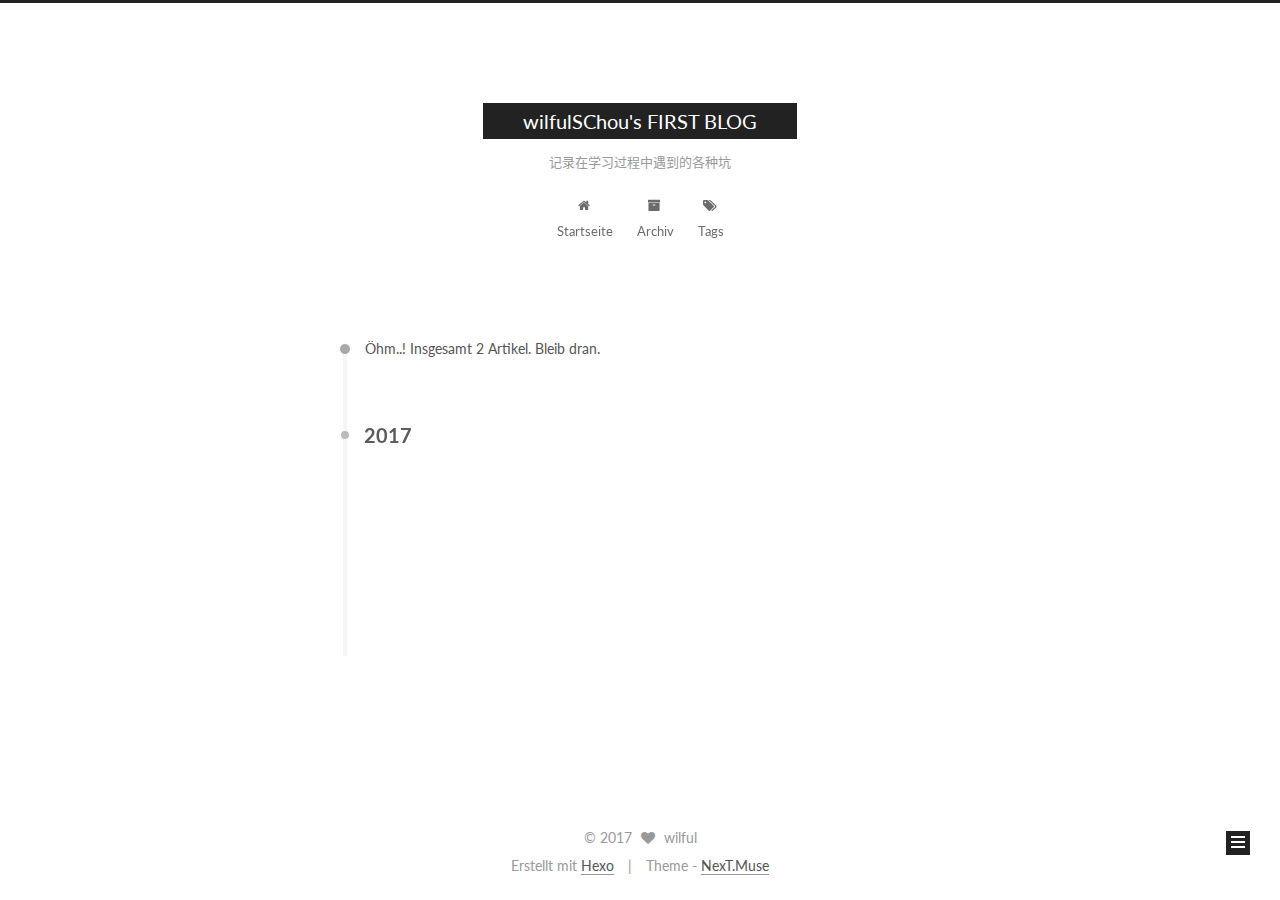
<file: archives/index.html>
<!DOCTYPE html>



  


<html class="theme-next muse use-motion" lang="zh-cn">
<head>
  <meta charset="UTF-8"/>
<meta http-equiv="X-UA-Compatible" content="IE=edge" />
<meta name="viewport" content="width=device-width, initial-scale=1, maximum-scale=1"/>









<meta http-equiv="Cache-Control" content="no-transform" />
<meta http-equiv="Cache-Control" content="no-siteapp" />















  
  
  <link href="/lib/fancybox/source/jquery.fancybox.css?v=2.1.5" rel="stylesheet" type="text/css" />




  
  
  
  

  
    
    
  

  

  

  

  

  
    
    
    <link href="//fonts.googleapis.com/css?family=Lato:300,300italic,400,400italic,700,700italic&subset=latin,latin-ext" rel="stylesheet" type="text/css">
  






<link href="/lib/font-awesome/css/font-awesome.min.css?v=4.6.2" rel="stylesheet" type="text/css" />

<link href="/css/main.css?v=5.1.1" rel="stylesheet" type="text/css" />


  <meta name="keywords" content="Hexo, NexT" />








  <link rel="shortcut icon" type="image/x-icon" href="/favicon.ico?v=5.1.1" />






<meta name="description" content="这是我的第一个个人博客呀~">
<meta property="og:type" content="website">
<meta property="og:title" content="wilfulSChou&#39;s FIRST BLOG">
<meta property="og:url" content="http://wilfulSChou.github.io/archives/index.html">
<meta property="og:site_name" content="wilfulSChou&#39;s FIRST BLOG">
<meta property="og:description" content="这是我的第一个个人博客呀~">
<meta property="og:locale" content="zh-cn">
<meta name="twitter:card" content="summary">
<meta name="twitter:title" content="wilfulSChou&#39;s FIRST BLOG">
<meta name="twitter:description" content="这是我的第一个个人博客呀~">



<script type="text/javascript" id="hexo.configurations">
  var NexT = window.NexT || {};
  var CONFIG = {
    root: '/',
    scheme: 'Muse',
    sidebar: {"position":"left","display":"post","offset":12,"offset_float":0,"b2t":false,"scrollpercent":false,"onmobile":false},
    fancybox: true,
    motion: true,
    duoshuo: {
      userId: '0',
      author: 'Author'
    },
    algolia: {
      applicationID: '',
      apiKey: '',
      indexName: '',
      hits: {"per_page":10},
      labels: {"input_placeholder":"Search for Posts","hits_empty":"We didn't find any results for the search: ${query}","hits_stats":"${hits} results found in ${time} ms"}
    }
  };
</script>



  <link rel="canonical" href="http://wilfulSChou.github.io/archives/"/>





  <title>Archiv | wilfulSChou's FIRST BLOG</title>
  














</head>

<body itemscope itemtype="http://schema.org/WebPage" lang="zh-cn">

  
  
    
  

  <div class="container sidebar-position-left  page-archive  ">
    <div class="headband"></div>

    <header id="header" class="header" itemscope itemtype="http://schema.org/WPHeader">
      <div class="header-inner"><div class="site-brand-wrapper">
  <div class="site-meta ">
    

    <div class="custom-logo-site-title">
      <a href="/"  class="brand" rel="start">
        <span class="logo-line-before"><i></i></span>
        <span class="site-title">wilfulSChou's FIRST BLOG</span>
        <span class="logo-line-after"><i></i></span>
      </a>
    </div>
      
        <p class="site-subtitle">记录在学习过程中遇到的各种坑</p>
      
  </div>

  <div class="site-nav-toggle">
    <button>
      <span class="btn-bar"></span>
      <span class="btn-bar"></span>
      <span class="btn-bar"></span>
    </button>
  </div>
</div>

<nav class="site-nav">
  

  
    <ul id="menu" class="menu">
      
        
        <li class="menu-item menu-item-home">
          <a href="/" rel="section">
            
              <i class="menu-item-icon fa fa-fw fa-home"></i> <br />
            
            Startseite
          </a>
        </li>
      
        
        <li class="menu-item menu-item-archives">
          <a href="/archives/" rel="section">
            
              <i class="menu-item-icon fa fa-fw fa-archive"></i> <br />
            
            Archiv
          </a>
        </li>
      
        
        <li class="menu-item menu-item-tags">
          <a href="/tags/" rel="section">
            
              <i class="menu-item-icon fa fa-fw fa-tags"></i> <br />
            
            Tags
          </a>
        </li>
      

      
    </ul>
  

  
</nav>



 </div>
    </header>

    <main id="main" class="main">
      <div class="main-inner">
        <div class="content-wrap">
          <div id="content" class="content">
            

  <section id="posts" class="posts-collapse">
    <span class="archive-move-on"></span>

    <span class="archive-page-counter">
      
      
      
        
      
      Öhm..! Insgesamt 2 Artikel. Bleib dran.
    </span>

    

      
      
      

      
        
        <div class="collection-title">
          <h2 class="archive-year motion-element" id="archive-year-2017">2017</h2>
        </div>
      
      

      

  <article class="post post-type-normal" itemscope itemtype="http://schema.org/Article">
    <header class="post-header">

      <h2 class="post-title">
        
            <a class="post-title-link" href="/2017/07/27/my-first-blog/" itemprop="url">
              
                <span itemprop="name">Git 基本操作</span>
              
            </a>
        
      </h2>

      <div class="post-meta">
        <time class="post-time" itemprop="dateCreated"
              datetime="2017-07-27T15:47:36+08:00"
              content="2017-07-27" >
          07-27
        </time>
      </div>

    </header>
  </article>



    

      
      
      

      
      

      

  <article class="post post-type-normal" itemscope itemtype="http://schema.org/Article">
    <header class="post-header">

      <h2 class="post-title">
        
            <a class="post-title-link" href="/2017/07/27/hello-world/" itemprop="url">
              
                <span itemprop="name">Hello World</span>
              
            </a>
        
      </h2>

      <div class="post-meta">
        <time class="post-time" itemprop="dateCreated"
              datetime="2017-07-27T14:58:43+08:00"
              content="2017-07-27" >
          07-27
        </time>
      </div>

    </header>
  </article>



    

  </section>

  



          </div>
          


          

        </div>
        
          
  
  <div class="sidebar-toggle">
    <div class="sidebar-toggle-line-wrap">
      <span class="sidebar-toggle-line sidebar-toggle-line-first"></span>
      <span class="sidebar-toggle-line sidebar-toggle-line-middle"></span>
      <span class="sidebar-toggle-line sidebar-toggle-line-last"></span>
    </div>
  </div>

  <aside id="sidebar" class="sidebar">
    
    <div class="sidebar-inner">

      

      

      <section class="site-overview sidebar-panel sidebar-panel-active">
        <div class="site-author motion-element" itemprop="author" itemscope itemtype="http://schema.org/Person">
          <img class="site-author-image" itemprop="image"
               src="/images/avatar.gif"
               alt="wilful" />
          <p class="site-author-name" itemprop="name">wilful</p>
           
              <p class="site-description motion-element" itemprop="description">这是我的第一个个人博客呀~</p>
          
        </div>
        <nav class="site-state motion-element">

          
            <div class="site-state-item site-state-posts">
              <a href="/archives/">
                <span class="site-state-item-count">2</span>
                <span class="site-state-item-name">Artikel</span>
              </a>
            </div>
          

          

          
            
            
            <div class="site-state-item site-state-tags">
              
                <span class="site-state-item-count">1</span>
                <span class="site-state-item-name">Tags</span>
              
            </div>
          

        </nav>

        

        <div class="links-of-author motion-element">
          
        </div>

        
        

        
        

        


      </section>

      

      

    </div>
  </aside>


        
      </div>
    </main>

    <footer id="footer" class="footer">
      <div class="footer-inner">
        <div class="copyright" >
  
  &copy; 
  <span itemprop="copyrightYear">2017</span>
  <span class="with-love">
    <i class="fa fa-heart"></i>
  </span>
  <span class="author" itemprop="copyrightHolder">wilful</span>
</div>


<div class="powered-by">
  Erstellt mit  <a class="theme-link" href="https://hexo.io">Hexo</a>
</div>

<div class="theme-info">
  Theme -
  <a class="theme-link" href="https://github.com/iissnan/hexo-theme-next">
    NexT.Muse
  </a>
</div>


        

        
      </div>
    </footer>

    
      <div class="back-to-top">
        <i class="fa fa-arrow-up"></i>
        
      </div>
    

  </div>

  

<script type="text/javascript">
  if (Object.prototype.toString.call(window.Promise) !== '[object Function]') {
    window.Promise = null;
  }
</script>









  












  
  <script type="text/javascript" src="/lib/jquery/index.js?v=2.1.3"></script>

  
  <script type="text/javascript" src="/lib/fastclick/lib/fastclick.min.js?v=1.0.6"></script>

  
  <script type="text/javascript" src="/lib/jquery_lazyload/jquery.lazyload.js?v=1.9.7"></script>

  
  <script type="text/javascript" src="/lib/velocity/velocity.min.js?v=1.2.1"></script>

  
  <script type="text/javascript" src="/lib/velocity/velocity.ui.min.js?v=1.2.1"></script>

  
  <script type="text/javascript" src="/lib/fancybox/source/jquery.fancybox.pack.js?v=2.1.5"></script>


  


  <script type="text/javascript" src="/js/src/utils.js?v=5.1.1"></script>

  <script type="text/javascript" src="/js/src/motion.js?v=5.1.1"></script>



  
  

  
  
    <script type="text/javascript" id="motion.page.archive">
      $('.archive-year').velocity('transition.slideLeftIn');
    </script>
  


  


  <script type="text/javascript" src="/js/src/bootstrap.js?v=5.1.1"></script>



  


  




	





  





  






  





  

  

  

  

  

  

</body>
</html>
</file>
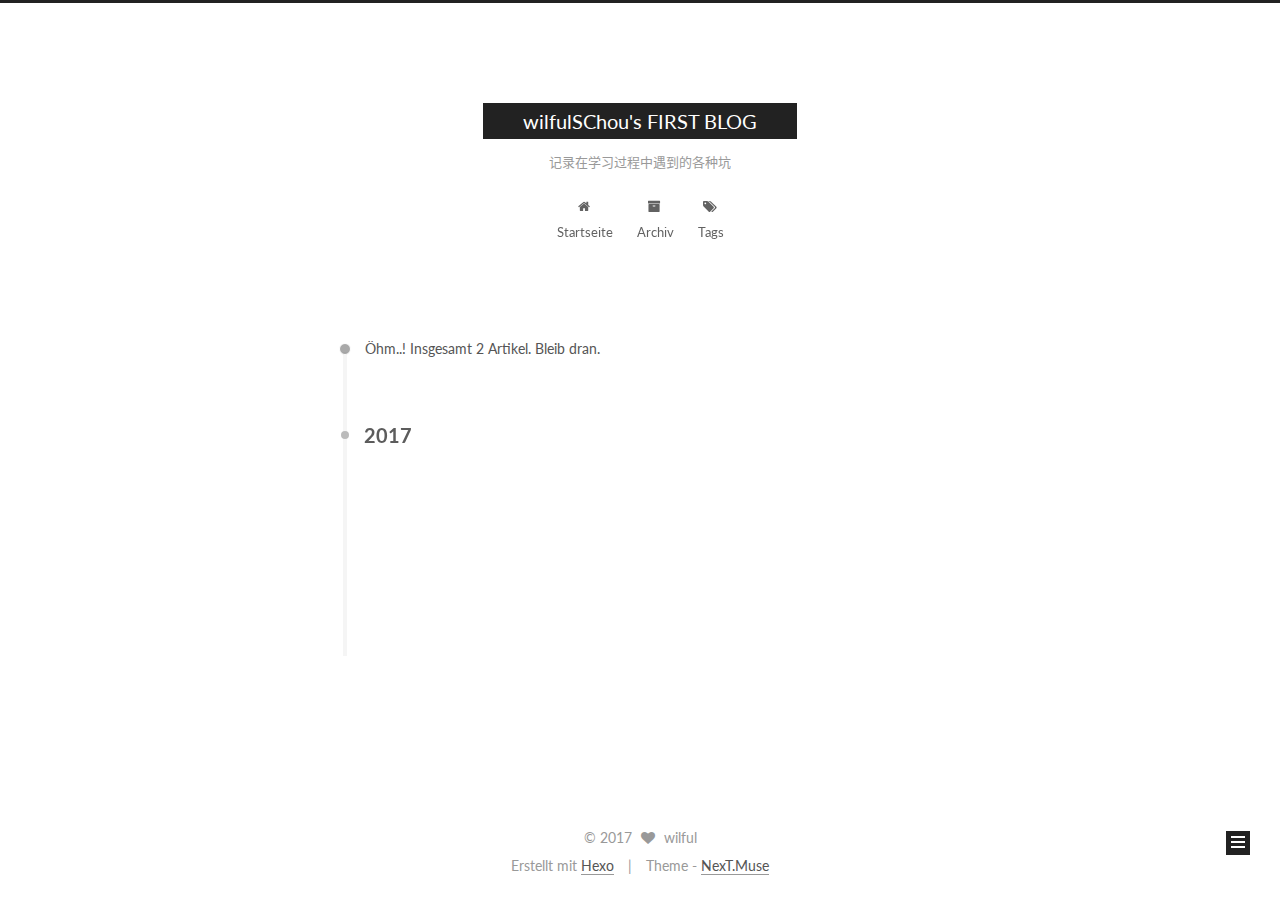
<file: archives/2017/index.html>
<!DOCTYPE html>



  


<html class="theme-next muse use-motion" lang="zh-cn">
<head>
  <meta charset="UTF-8"/>
<meta http-equiv="X-UA-Compatible" content="IE=edge" />
<meta name="viewport" content="width=device-width, initial-scale=1, maximum-scale=1"/>









<meta http-equiv="Cache-Control" content="no-transform" />
<meta http-equiv="Cache-Control" content="no-siteapp" />















  
  
  <link href="/lib/fancybox/source/jquery.fancybox.css?v=2.1.5" rel="stylesheet" type="text/css" />




  
  
  
  

  
    
    
  

  

  

  

  

  
    
    
    <link href="//fonts.googleapis.com/css?family=Lato:300,300italic,400,400italic,700,700italic&subset=latin,latin-ext" rel="stylesheet" type="text/css">
  






<link href="/lib/font-awesome/css/font-awesome.min.css?v=4.6.2" rel="stylesheet" type="text/css" />

<link href="/css/main.css?v=5.1.1" rel="stylesheet" type="text/css" />


  <meta name="keywords" content="Hexo, NexT" />








  <link rel="shortcut icon" type="image/x-icon" href="/favicon.ico?v=5.1.1" />






<meta name="description" content="这是我的第一个个人博客呀~">
<meta property="og:type" content="website">
<meta property="og:title" content="wilfulSChou&#39;s FIRST BLOG">
<meta property="og:url" content="http://wilfulSChou.github.io/archives/2017/index.html">
<meta property="og:site_name" content="wilfulSChou&#39;s FIRST BLOG">
<meta property="og:description" content="这是我的第一个个人博客呀~">
<meta property="og:locale" content="zh-cn">
<meta name="twitter:card" content="summary">
<meta name="twitter:title" content="wilfulSChou&#39;s FIRST BLOG">
<meta name="twitter:description" content="这是我的第一个个人博客呀~">



<script type="text/javascript" id="hexo.configurations">
  var NexT = window.NexT || {};
  var CONFIG = {
    root: '/',
    scheme: 'Muse',
    sidebar: {"position":"left","display":"post","offset":12,"offset_float":0,"b2t":false,"scrollpercent":false,"onmobile":false},
    fancybox: true,
    motion: true,
    duoshuo: {
      userId: '0',
      author: 'Author'
    },
    algolia: {
      applicationID: '',
      apiKey: '',
      indexName: '',
      hits: {"per_page":10},
      labels: {"input_placeholder":"Search for Posts","hits_empty":"We didn't find any results for the search: ${query}","hits_stats":"${hits} results found in ${time} ms"}
    }
  };
</script>



  <link rel="canonical" href="http://wilfulSChou.github.io/archives/2017/"/>





  <title>Archiv | wilfulSChou's FIRST BLOG</title>
  














</head>

<body itemscope itemtype="http://schema.org/WebPage" lang="zh-cn">

  
  
    
  

  <div class="container sidebar-position-left  page-archive  ">
    <div class="headband"></div>

    <header id="header" class="header" itemscope itemtype="http://schema.org/WPHeader">
      <div class="header-inner"><div class="site-brand-wrapper">
  <div class="site-meta ">
    

    <div class="custom-logo-site-title">
      <a href="/"  class="brand" rel="start">
        <span class="logo-line-before"><i></i></span>
        <span class="site-title">wilfulSChou's FIRST BLOG</span>
        <span class="logo-line-after"><i></i></span>
      </a>
    </div>
      
        <p class="site-subtitle">记录在学习过程中遇到的各种坑</p>
      
  </div>

  <div class="site-nav-toggle">
    <button>
      <span class="btn-bar"></span>
      <span class="btn-bar"></span>
      <span class="btn-bar"></span>
    </button>
  </div>
</div>

<nav class="site-nav">
  

  
    <ul id="menu" class="menu">
      
        
        <li class="menu-item menu-item-home">
          <a href="/" rel="section">
            
              <i class="menu-item-icon fa fa-fw fa-home"></i> <br />
            
            Startseite
          </a>
        </li>
      
        
        <li class="menu-item menu-item-archives">
          <a href="/archives/" rel="section">
            
              <i class="menu-item-icon fa fa-fw fa-archive"></i> <br />
            
            Archiv
          </a>
        </li>
      
        
        <li class="menu-item menu-item-tags">
          <a href="/tags/" rel="section">
            
              <i class="menu-item-icon fa fa-fw fa-tags"></i> <br />
            
            Tags
          </a>
        </li>
      

      
    </ul>
  

  
</nav>



 </div>
    </header>

    <main id="main" class="main">
      <div class="main-inner">
        <div class="content-wrap">
          <div id="content" class="content">
            

  <section id="posts" class="posts-collapse">
    <span class="archive-move-on"></span>

    <span class="archive-page-counter">
      
      
      
        
      
      Öhm..! Insgesamt 2 Artikel. Bleib dran.
    </span>

    

      
      
      

      
        
        <div class="collection-title">
          <h2 class="archive-year motion-element" id="archive-year-2017">2017</h2>
        </div>
      
      

      

  <article class="post post-type-normal" itemscope itemtype="http://schema.org/Article">
    <header class="post-header">

      <h2 class="post-title">
        
            <a class="post-title-link" href="/2017/07/27/my-first-blog/" itemprop="url">
              
                <span itemprop="name">Git 基本操作</span>
              
            </a>
        
      </h2>

      <div class="post-meta">
        <time class="post-time" itemprop="dateCreated"
              datetime="2017-07-27T15:47:36+08:00"
              content="2017-07-27" >
          07-27
        </time>
      </div>

    </header>
  </article>



    

      
      
      

      
      

      

  <article class="post post-type-normal" itemscope itemtype="http://schema.org/Article">
    <header class="post-header">

      <h2 class="post-title">
        
            <a class="post-title-link" href="/2017/07/27/hello-world/" itemprop="url">
              
                <span itemprop="name">Hello World</span>
              
            </a>
        
      </h2>

      <div class="post-meta">
        <time class="post-time" itemprop="dateCreated"
              datetime="2017-07-27T14:58:43+08:00"
              content="2017-07-27" >
          07-27
        </time>
      </div>

    </header>
  </article>



    

  </section>

  



          </div>
          


          

        </div>
        
          
  
  <div class="sidebar-toggle">
    <div class="sidebar-toggle-line-wrap">
      <span class="sidebar-toggle-line sidebar-toggle-line-first"></span>
      <span class="sidebar-toggle-line sidebar-toggle-line-middle"></span>
      <span class="sidebar-toggle-line sidebar-toggle-line-last"></span>
    </div>
  </div>

  <aside id="sidebar" class="sidebar">
    
    <div class="sidebar-inner">

      

      

      <section class="site-overview sidebar-panel sidebar-panel-active">
        <div class="site-author motion-element" itemprop="author" itemscope itemtype="http://schema.org/Person">
          <img class="site-author-image" itemprop="image"
               src="/images/avatar.gif"
               alt="wilful" />
          <p class="site-author-name" itemprop="name">wilful</p>
           
              <p class="site-description motion-element" itemprop="description">这是我的第一个个人博客呀~</p>
          
        </div>
        <nav class="site-state motion-element">

          
            <div class="site-state-item site-state-posts">
              <a href="/archives/">
                <span class="site-state-item-count">2</span>
                <span class="site-state-item-name">Artikel</span>
              </a>
            </div>
          

          

          
            
            
            <div class="site-state-item site-state-tags">
              
                <span class="site-state-item-count">1</span>
                <span class="site-state-item-name">Tags</span>
              
            </div>
          

        </nav>

        

        <div class="links-of-author motion-element">
          
        </div>

        
        

        
        

        


      </section>

      

      

    </div>
  </aside>


        
      </div>
    </main>

    <footer id="footer" class="footer">
      <div class="footer-inner">
        <div class="copyright" >
  
  &copy; 
  <span itemprop="copyrightYear">2017</span>
  <span class="with-love">
    <i class="fa fa-heart"></i>
  </span>
  <span class="author" itemprop="copyrightHolder">wilful</span>
</div>


<div class="powered-by">
  Erstellt mit  <a class="theme-link" href="https://hexo.io">Hexo</a>
</div>

<div class="theme-info">
  Theme -
  <a class="theme-link" href="https://github.com/iissnan/hexo-theme-next">
    NexT.Muse
  </a>
</div>


        

        
      </div>
    </footer>

    
      <div class="back-to-top">
        <i class="fa fa-arrow-up"></i>
        
      </div>
    

  </div>

  

<script type="text/javascript">
  if (Object.prototype.toString.call(window.Promise) !== '[object Function]') {
    window.Promise = null;
  }
</script>









  












  
  <script type="text/javascript" src="/lib/jquery/index.js?v=2.1.3"></script>

  
  <script type="text/javascript" src="/lib/fastclick/lib/fastclick.min.js?v=1.0.6"></script>

  
  <script type="text/javascript" src="/lib/jquery_lazyload/jquery.lazyload.js?v=1.9.7"></script>

  
  <script type="text/javascript" src="/lib/velocity/velocity.min.js?v=1.2.1"></script>

  
  <script type="text/javascript" src="/lib/velocity/velocity.ui.min.js?v=1.2.1"></script>

  
  <script type="text/javascript" src="/lib/fancybox/source/jquery.fancybox.pack.js?v=2.1.5"></script>


  


  <script type="text/javascript" src="/js/src/utils.js?v=5.1.1"></script>

  <script type="text/javascript" src="/js/src/motion.js?v=5.1.1"></script>



  
  

  
  
    <script type="text/javascript" id="motion.page.archive">
      $('.archive-year').velocity('transition.slideLeftIn');
    </script>
  


  


  <script type="text/javascript" src="/js/src/bootstrap.js?v=5.1.1"></script>



  


  




	





  





  






  





  

  

  

  

  

  

</body>
</html>
</file>
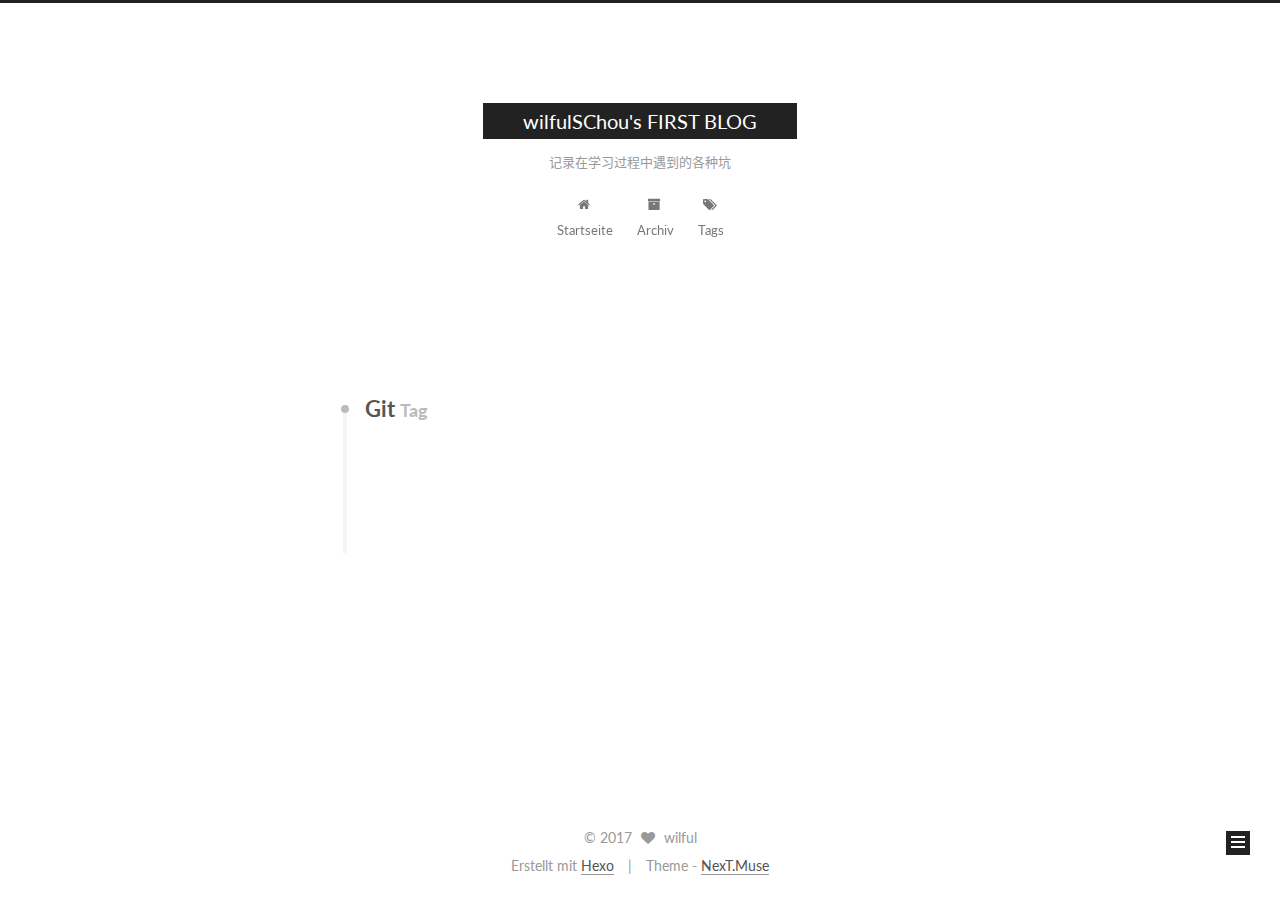
<file: tags/Git/index.html>
<!DOCTYPE html>



  


<html class="theme-next muse use-motion" lang="zh-cn">
<head>
  <meta charset="UTF-8"/>
<meta http-equiv="X-UA-Compatible" content="IE=edge" />
<meta name="viewport" content="width=device-width, initial-scale=1, maximum-scale=1"/>









<meta http-equiv="Cache-Control" content="no-transform" />
<meta http-equiv="Cache-Control" content="no-siteapp" />















  
  
  <link href="/lib/fancybox/source/jquery.fancybox.css?v=2.1.5" rel="stylesheet" type="text/css" />




  
  
  
  

  
    
    
  

  

  

  

  

  
    
    
    <link href="//fonts.googleapis.com/css?family=Lato:300,300italic,400,400italic,700,700italic&subset=latin,latin-ext" rel="stylesheet" type="text/css">
  






<link href="/lib/font-awesome/css/font-awesome.min.css?v=4.6.2" rel="stylesheet" type="text/css" />

<link href="/css/main.css?v=5.1.1" rel="stylesheet" type="text/css" />


  <meta name="keywords" content="Hexo, NexT" />








  <link rel="shortcut icon" type="image/x-icon" href="/favicon.ico?v=5.1.1" />






<meta name="description" content="这是我的第一个个人博客呀~">
<meta property="og:type" content="website">
<meta property="og:title" content="wilfulSChou&#39;s FIRST BLOG">
<meta property="og:url" content="http://wilfulSChou.github.io/tags/Git/index.html">
<meta property="og:site_name" content="wilfulSChou&#39;s FIRST BLOG">
<meta property="og:description" content="这是我的第一个个人博客呀~">
<meta property="og:locale" content="zh-cn">
<meta name="twitter:card" content="summary">
<meta name="twitter:title" content="wilfulSChou&#39;s FIRST BLOG">
<meta name="twitter:description" content="这是我的第一个个人博客呀~">



<script type="text/javascript" id="hexo.configurations">
  var NexT = window.NexT || {};
  var CONFIG = {
    root: '/',
    scheme: 'Muse',
    sidebar: {"position":"left","display":"post","offset":12,"offset_float":0,"b2t":false,"scrollpercent":false,"onmobile":false},
    fancybox: true,
    motion: true,
    duoshuo: {
      userId: '0',
      author: 'Author'
    },
    algolia: {
      applicationID: '',
      apiKey: '',
      indexName: '',
      hits: {"per_page":10},
      labels: {"input_placeholder":"Search for Posts","hits_empty":"We didn't find any results for the search: ${query}","hits_stats":"${hits} results found in ${time} ms"}
    }
  };
</script>



  <link rel="canonical" href="http://wilfulSChou.github.io/tags/Git/"/>





  <title>Tag: Git | wilfulSChou's FIRST BLOG</title>
  














</head>

<body itemscope itemtype="http://schema.org/WebPage" lang="zh-cn">

  
  
    
  

  <div class="container sidebar-position-left  ">
    <div class="headband"></div>

    <header id="header" class="header" itemscope itemtype="http://schema.org/WPHeader">
      <div class="header-inner"><div class="site-brand-wrapper">
  <div class="site-meta ">
    

    <div class="custom-logo-site-title">
      <a href="/"  class="brand" rel="start">
        <span class="logo-line-before"><i></i></span>
        <span class="site-title">wilfulSChou's FIRST BLOG</span>
        <span class="logo-line-after"><i></i></span>
      </a>
    </div>
      
        <p class="site-subtitle">记录在学习过程中遇到的各种坑</p>
      
  </div>

  <div class="site-nav-toggle">
    <button>
      <span class="btn-bar"></span>
      <span class="btn-bar"></span>
      <span class="btn-bar"></span>
    </button>
  </div>
</div>

<nav class="site-nav">
  

  
    <ul id="menu" class="menu">
      
        
        <li class="menu-item menu-item-home">
          <a href="/" rel="section">
            
              <i class="menu-item-icon fa fa-fw fa-home"></i> <br />
            
            Startseite
          </a>
        </li>
      
        
        <li class="menu-item menu-item-archives">
          <a href="/archives/" rel="section">
            
              <i class="menu-item-icon fa fa-fw fa-archive"></i> <br />
            
            Archiv
          </a>
        </li>
      
        
        <li class="menu-item menu-item-tags">
          <a href="/tags/" rel="section">
            
              <i class="menu-item-icon fa fa-fw fa-tags"></i> <br />
            
            Tags
          </a>
        </li>
      

      
    </ul>
  

  
</nav>



 </div>
    </header>

    <main id="main" class="main">
      <div class="main-inner">
        <div class="content-wrap">
          <div id="content" class="content">
            

  <div id="posts" class="posts-collapse">
    <div class="collection-title">
      <h1>Git<small>Tag</small>
      </h1>
    </div>

    
      

  <article class="post post-type-normal" itemscope itemtype="http://schema.org/Article">
    <header class="post-header">

      <h2 class="post-title">
        
            <a class="post-title-link" href="/2017/07/27/my-first-blog/" itemprop="url">
              
                <span itemprop="name">Git 基本操作</span>
              
            </a>
        
      </h2>

      <div class="post-meta">
        <time class="post-time" itemprop="dateCreated"
              datetime="2017-07-27T15:47:36+08:00"
              content="2017-07-27" >
          07-27
        </time>
      </div>

    </header>
  </article>


    
  </div>

  


          </div>
          


          

        </div>
        
          
  
  <div class="sidebar-toggle">
    <div class="sidebar-toggle-line-wrap">
      <span class="sidebar-toggle-line sidebar-toggle-line-first"></span>
      <span class="sidebar-toggle-line sidebar-toggle-line-middle"></span>
      <span class="sidebar-toggle-line sidebar-toggle-line-last"></span>
    </div>
  </div>

  <aside id="sidebar" class="sidebar">
    
    <div class="sidebar-inner">

      

      

      <section class="site-overview sidebar-panel sidebar-panel-active">
        <div class="site-author motion-element" itemprop="author" itemscope itemtype="http://schema.org/Person">
          <img class="site-author-image" itemprop="image"
               src="/images/avatar.gif"
               alt="wilful" />
          <p class="site-author-name" itemprop="name">wilful</p>
           
              <p class="site-description motion-element" itemprop="description">这是我的第一个个人博客呀~</p>
          
        </div>
        <nav class="site-state motion-element">

          
            <div class="site-state-item site-state-posts">
              <a href="/archives/">
                <span class="site-state-item-count">2</span>
                <span class="site-state-item-name">Artikel</span>
              </a>
            </div>
          

          

          
            
            
            <div class="site-state-item site-state-tags">
              
                <span class="site-state-item-count">1</span>
                <span class="site-state-item-name">Tags</span>
              
            </div>
          

        </nav>

        

        <div class="links-of-author motion-element">
          
        </div>

        
        

        
        

        


      </section>

      

      

    </div>
  </aside>


        
      </div>
    </main>

    <footer id="footer" class="footer">
      <div class="footer-inner">
        <div class="copyright" >
  
  &copy; 
  <span itemprop="copyrightYear">2017</span>
  <span class="with-love">
    <i class="fa fa-heart"></i>
  </span>
  <span class="author" itemprop="copyrightHolder">wilful</span>
</div>


<div class="powered-by">
  Erstellt mit  <a class="theme-link" href="https://hexo.io">Hexo</a>
</div>

<div class="theme-info">
  Theme -
  <a class="theme-link" href="https://github.com/iissnan/hexo-theme-next">
    NexT.Muse
  </a>
</div>


        

        
      </div>
    </footer>

    
      <div class="back-to-top">
        <i class="fa fa-arrow-up"></i>
        
      </div>
    

  </div>

  

<script type="text/javascript">
  if (Object.prototype.toString.call(window.Promise) !== '[object Function]') {
    window.Promise = null;
  }
</script>









  












  
  <script type="text/javascript" src="/lib/jquery/index.js?v=2.1.3"></script>

  
  <script type="text/javascript" src="/lib/fastclick/lib/fastclick.min.js?v=1.0.6"></script>

  
  <script type="text/javascript" src="/lib/jquery_lazyload/jquery.lazyload.js?v=1.9.7"></script>

  
  <script type="text/javascript" src="/lib/velocity/velocity.min.js?v=1.2.1"></script>

  
  <script type="text/javascript" src="/lib/velocity/velocity.ui.min.js?v=1.2.1"></script>

  
  <script type="text/javascript" src="/lib/fancybox/source/jquery.fancybox.pack.js?v=2.1.5"></script>


  


  <script type="text/javascript" src="/js/src/utils.js?v=5.1.1"></script>

  <script type="text/javascript" src="/js/src/motion.js?v=5.1.1"></script>



  
  

  
    <script type="text/javascript" src="/js/src/scrollspy.js?v=5.1.1"></script>
<script type="text/javascript" src="/js/src/post-details.js?v=5.1.1"></script>

  

  


  <script type="text/javascript" src="/js/src/bootstrap.js?v=5.1.1"></script>



  


  




	





  





  






  





  

  

  

  

  

  

</body>
</html>
</file>
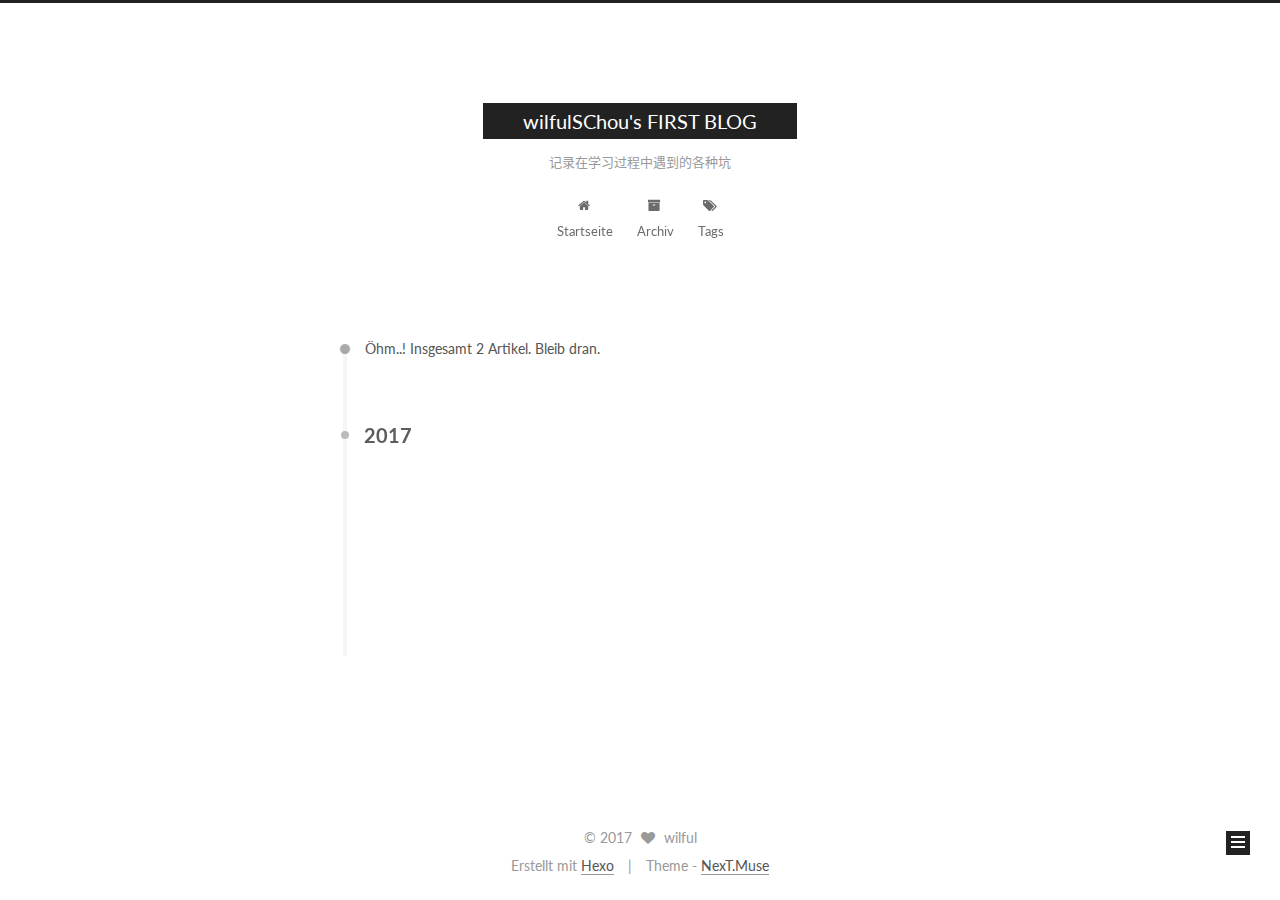
<file: archives/2017/07/index.html>
<!DOCTYPE html>



  


<html class="theme-next muse use-motion" lang="zh-cn">
<head>
  <meta charset="UTF-8"/>
<meta http-equiv="X-UA-Compatible" content="IE=edge" />
<meta name="viewport" content="width=device-width, initial-scale=1, maximum-scale=1"/>









<meta http-equiv="Cache-Control" content="no-transform" />
<meta http-equiv="Cache-Control" content="no-siteapp" />















  
  
  <link href="/lib/fancybox/source/jquery.fancybox.css?v=2.1.5" rel="stylesheet" type="text/css" />




  
  
  
  

  
    
    
  

  

  

  

  

  
    
    
    <link href="//fonts.googleapis.com/css?family=Lato:300,300italic,400,400italic,700,700italic&subset=latin,latin-ext" rel="stylesheet" type="text/css">
  






<link href="/lib/font-awesome/css/font-awesome.min.css?v=4.6.2" rel="stylesheet" type="text/css" />

<link href="/css/main.css?v=5.1.1" rel="stylesheet" type="text/css" />


  <meta name="keywords" content="Hexo, NexT" />








  <link rel="shortcut icon" type="image/x-icon" href="/favicon.ico?v=5.1.1" />






<meta name="description" content="这是我的第一个个人博客呀~">
<meta property="og:type" content="website">
<meta property="og:title" content="wilfulSChou&#39;s FIRST BLOG">
<meta property="og:url" content="http://wilfulSChou.github.io/archives/2017/07/index.html">
<meta property="og:site_name" content="wilfulSChou&#39;s FIRST BLOG">
<meta property="og:description" content="这是我的第一个个人博客呀~">
<meta property="og:locale" content="zh-cn">
<meta name="twitter:card" content="summary">
<meta name="twitter:title" content="wilfulSChou&#39;s FIRST BLOG">
<meta name="twitter:description" content="这是我的第一个个人博客呀~">



<script type="text/javascript" id="hexo.configurations">
  var NexT = window.NexT || {};
  var CONFIG = {
    root: '/',
    scheme: 'Muse',
    sidebar: {"position":"left","display":"post","offset":12,"offset_float":0,"b2t":false,"scrollpercent":false,"onmobile":false},
    fancybox: true,
    motion: true,
    duoshuo: {
      userId: '0',
      author: 'Author'
    },
    algolia: {
      applicationID: '',
      apiKey: '',
      indexName: '',
      hits: {"per_page":10},
      labels: {"input_placeholder":"Search for Posts","hits_empty":"We didn't find any results for the search: ${query}","hits_stats":"${hits} results found in ${time} ms"}
    }
  };
</script>



  <link rel="canonical" href="http://wilfulSChou.github.io/archives/2017/07/"/>





  <title>Archiv | wilfulSChou's FIRST BLOG</title>
  














</head>

<body itemscope itemtype="http://schema.org/WebPage" lang="zh-cn">

  
  
    
  

  <div class="container sidebar-position-left  page-archive  ">
    <div class="headband"></div>

    <header id="header" class="header" itemscope itemtype="http://schema.org/WPHeader">
      <div class="header-inner"><div class="site-brand-wrapper">
  <div class="site-meta ">
    

    <div class="custom-logo-site-title">
      <a href="/"  class="brand" rel="start">
        <span class="logo-line-before"><i></i></span>
        <span class="site-title">wilfulSChou's FIRST BLOG</span>
        <span class="logo-line-after"><i></i></span>
      </a>
    </div>
      
        <p class="site-subtitle">记录在学习过程中遇到的各种坑</p>
      
  </div>

  <div class="site-nav-toggle">
    <button>
      <span class="btn-bar"></span>
      <span class="btn-bar"></span>
      <span class="btn-bar"></span>
    </button>
  </div>
</div>

<nav class="site-nav">
  

  
    <ul id="menu" class="menu">
      
        
        <li class="menu-item menu-item-home">
          <a href="/" rel="section">
            
              <i class="menu-item-icon fa fa-fw fa-home"></i> <br />
            
            Startseite
          </a>
        </li>
      
        
        <li class="menu-item menu-item-archives">
          <a href="/archives/" rel="section">
            
              <i class="menu-item-icon fa fa-fw fa-archive"></i> <br />
            
            Archiv
          </a>
        </li>
      
        
        <li class="menu-item menu-item-tags">
          <a href="/tags/" rel="section">
            
              <i class="menu-item-icon fa fa-fw fa-tags"></i> <br />
            
            Tags
          </a>
        </li>
      

      
    </ul>
  

  
</nav>



 </div>
    </header>

    <main id="main" class="main">
      <div class="main-inner">
        <div class="content-wrap">
          <div id="content" class="content">
            

  <section id="posts" class="posts-collapse">
    <span class="archive-move-on"></span>

    <span class="archive-page-counter">
      
      
      
        
      
      Öhm..! Insgesamt 2 Artikel. Bleib dran.
    </span>

    

      
      
      

      
        
        <div class="collection-title">
          <h2 class="archive-year motion-element" id="archive-year-2017">2017</h2>
        </div>
      
      

      

  <article class="post post-type-normal" itemscope itemtype="http://schema.org/Article">
    <header class="post-header">

      <h2 class="post-title">
        
            <a class="post-title-link" href="/2017/07/27/my-first-blog/" itemprop="url">
              
                <span itemprop="name">Git 基本操作</span>
              
            </a>
        
      </h2>

      <div class="post-meta">
        <time class="post-time" itemprop="dateCreated"
              datetime="2017-07-27T15:47:36+08:00"
              content="2017-07-27" >
          07-27
        </time>
      </div>

    </header>
  </article>



    

      
      
      

      
      

      

  <article class="post post-type-normal" itemscope itemtype="http://schema.org/Article">
    <header class="post-header">

      <h2 class="post-title">
        
            <a class="post-title-link" href="/2017/07/27/hello-world/" itemprop="url">
              
                <span itemprop="name">Hello World</span>
              
            </a>
        
      </h2>

      <div class="post-meta">
        <time class="post-time" itemprop="dateCreated"
              datetime="2017-07-27T14:58:43+08:00"
              content="2017-07-27" >
          07-27
        </time>
      </div>

    </header>
  </article>



    

  </section>

  



          </div>
          


          

        </div>
        
          
  
  <div class="sidebar-toggle">
    <div class="sidebar-toggle-line-wrap">
      <span class="sidebar-toggle-line sidebar-toggle-line-first"></span>
      <span class="sidebar-toggle-line sidebar-toggle-line-middle"></span>
      <span class="sidebar-toggle-line sidebar-toggle-line-last"></span>
    </div>
  </div>

  <aside id="sidebar" class="sidebar">
    
    <div class="sidebar-inner">

      

      

      <section class="site-overview sidebar-panel sidebar-panel-active">
        <div class="site-author motion-element" itemprop="author" itemscope itemtype="http://schema.org/Person">
          <img class="site-author-image" itemprop="image"
               src="/images/avatar.gif"
               alt="wilful" />
          <p class="site-author-name" itemprop="name">wilful</p>
           
              <p class="site-description motion-element" itemprop="description">这是我的第一个个人博客呀~</p>
          
        </div>
        <nav class="site-state motion-element">

          
            <div class="site-state-item site-state-posts">
              <a href="/archives/">
                <span class="site-state-item-count">2</span>
                <span class="site-state-item-name">Artikel</span>
              </a>
            </div>
          

          

          
            
            
            <div class="site-state-item site-state-tags">
              
                <span class="site-state-item-count">1</span>
                <span class="site-state-item-name">Tags</span>
              
            </div>
          

        </nav>

        

        <div class="links-of-author motion-element">
          
        </div>

        
        

        
        

        


      </section>

      

      

    </div>
  </aside>


        
      </div>
    </main>

    <footer id="footer" class="footer">
      <div class="footer-inner">
        <div class="copyright" >
  
  &copy; 
  <span itemprop="copyrightYear">2017</span>
  <span class="with-love">
    <i class="fa fa-heart"></i>
  </span>
  <span class="author" itemprop="copyrightHolder">wilful</span>
</div>


<div class="powered-by">
  Erstellt mit  <a class="theme-link" href="https://hexo.io">Hexo</a>
</div>

<div class="theme-info">
  Theme -
  <a class="theme-link" href="https://github.com/iissnan/hexo-theme-next">
    NexT.Muse
  </a>
</div>


        

        
      </div>
    </footer>

    
      <div class="back-to-top">
        <i class="fa fa-arrow-up"></i>
        
      </div>
    

  </div>

  

<script type="text/javascript">
  if (Object.prototype.toString.call(window.Promise) !== '[object Function]') {
    window.Promise = null;
  }
</script>









  












  
  <script type="text/javascript" src="/lib/jquery/index.js?v=2.1.3"></script>

  
  <script type="text/javascript" src="/lib/fastclick/lib/fastclick.min.js?v=1.0.6"></script>

  
  <script type="text/javascript" src="/lib/jquery_lazyload/jquery.lazyload.js?v=1.9.7"></script>

  
  <script type="text/javascript" src="/lib/velocity/velocity.min.js?v=1.2.1"></script>

  
  <script type="text/javascript" src="/lib/velocity/velocity.ui.min.js?v=1.2.1"></script>

  
  <script type="text/javascript" src="/lib/fancybox/source/jquery.fancybox.pack.js?v=2.1.5"></script>


  


  <script type="text/javascript" src="/js/src/utils.js?v=5.1.1"></script>

  <script type="text/javascript" src="/js/src/motion.js?v=5.1.1"></script>



  
  

  
  
    <script type="text/javascript" id="motion.page.archive">
      $('.archive-year').velocity('transition.slideLeftIn');
    </script>
  


  


  <script type="text/javascript" src="/js/src/bootstrap.js?v=5.1.1"></script>



  


  




	





  





  






  





  

  

  

  

  

  

</body>
</html>
</file>
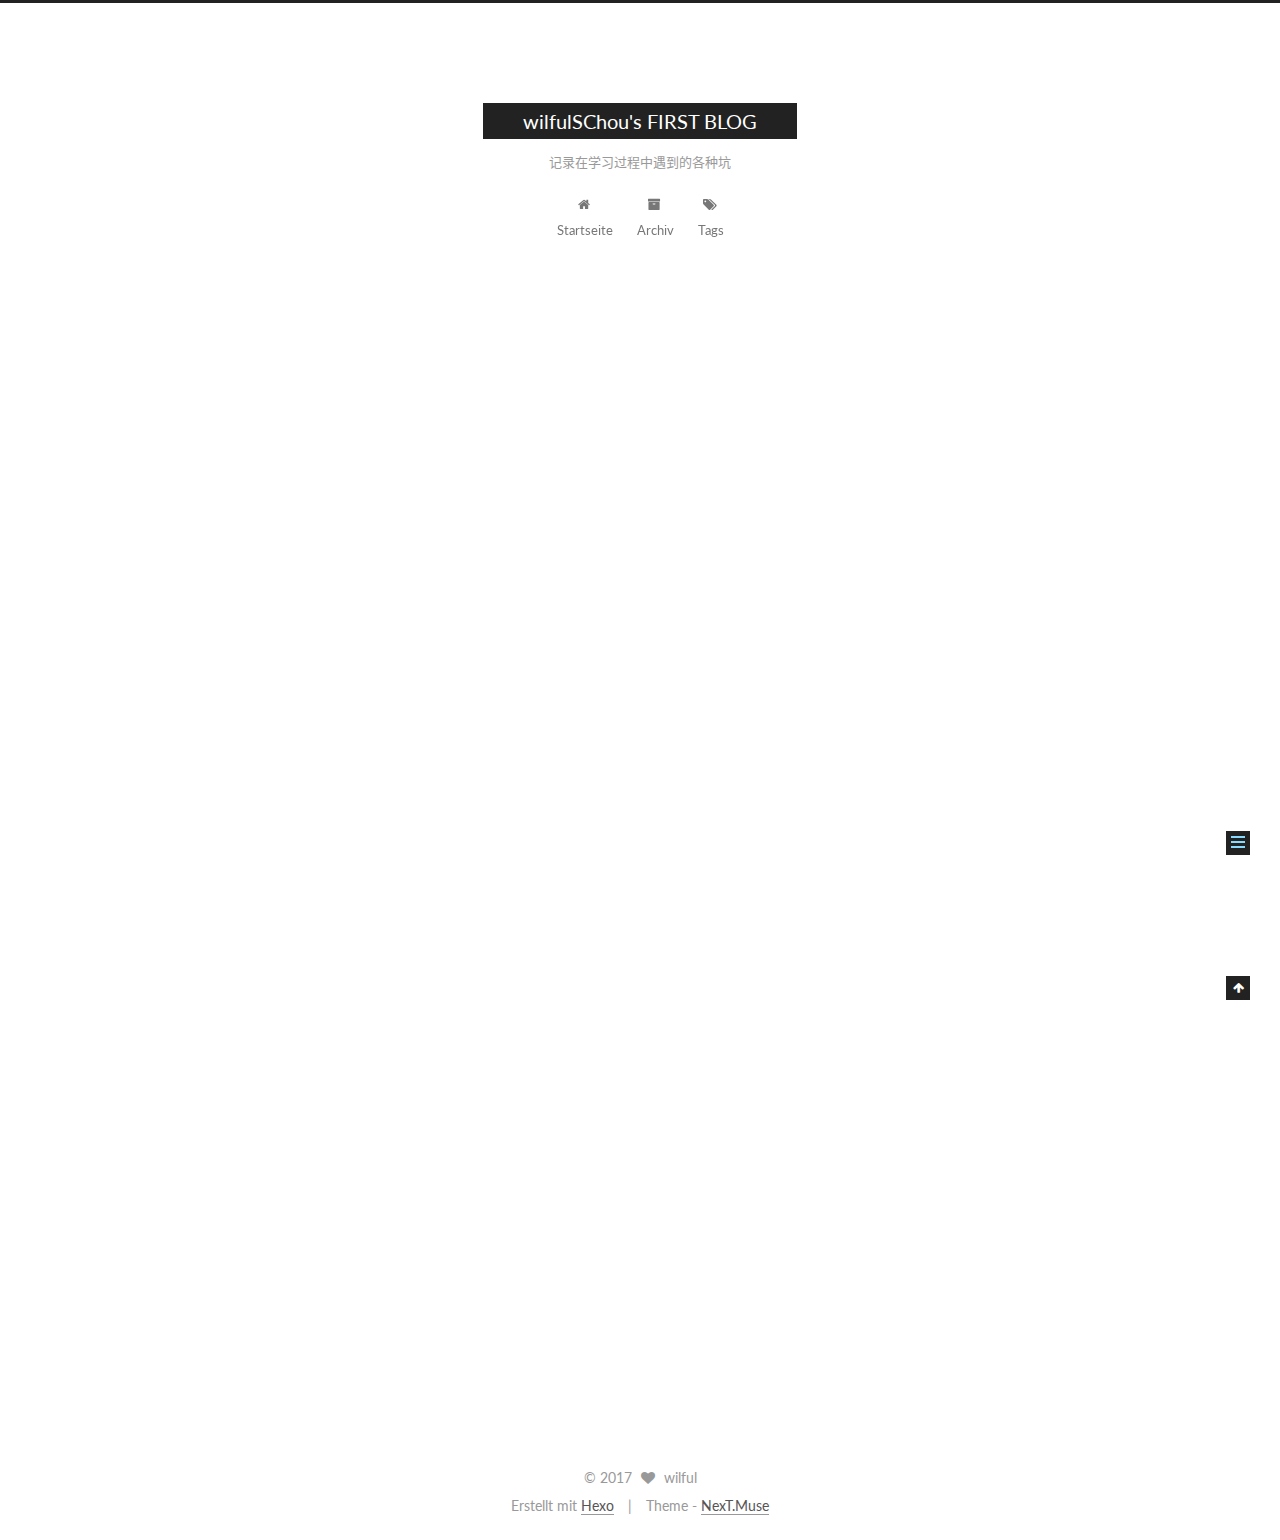
<file: 2017/07/27/hello-world/index.html>
<!DOCTYPE html>



  


<html class="theme-next muse use-motion" lang="zh-cn">
<head>
  <meta charset="UTF-8"/>
<meta http-equiv="X-UA-Compatible" content="IE=edge" />
<meta name="viewport" content="width=device-width, initial-scale=1, maximum-scale=1"/>









<meta http-equiv="Cache-Control" content="no-transform" />
<meta http-equiv="Cache-Control" content="no-siteapp" />















  
  
  <link href="/lib/fancybox/source/jquery.fancybox.css?v=2.1.5" rel="stylesheet" type="text/css" />




  
  
  
  

  
    
    
  

  

  

  

  

  
    
    
    <link href="//fonts.googleapis.com/css?family=Lato:300,300italic,400,400italic,700,700italic&subset=latin,latin-ext" rel="stylesheet" type="text/css">
  






<link href="/lib/font-awesome/css/font-awesome.min.css?v=4.6.2" rel="stylesheet" type="text/css" />

<link href="/css/main.css?v=5.1.1" rel="stylesheet" type="text/css" />


  <meta name="keywords" content="Hexo, NexT" />








  <link rel="shortcut icon" type="image/x-icon" href="/favicon.ico?v=5.1.1" />






<meta name="description" content="Welcome to Hexo! This is your very first post. Check documentation for more info. If you get any problems when using Hexo, you can find the answer in troubleshooting or you can ask me on GitHub. Quick">
<meta property="og:type" content="article">
<meta property="og:title" content="Hello World">
<meta property="og:url" content="http://wilfulSChou.github.io/2017/07/27/hello-world/index.html">
<meta property="og:site_name" content="wilfulSChou&#39;s FIRST BLOG">
<meta property="og:description" content="Welcome to Hexo! This is your very first post. Check documentation for more info. If you get any problems when using Hexo, you can find the answer in troubleshooting or you can ask me on GitHub. Quick">
<meta property="og:locale" content="zh-cn">
<meta property="og:updated_time" content="2017-07-27T06:58:43.265Z">
<meta name="twitter:card" content="summary">
<meta name="twitter:title" content="Hello World">
<meta name="twitter:description" content="Welcome to Hexo! This is your very first post. Check documentation for more info. If you get any problems when using Hexo, you can find the answer in troubleshooting or you can ask me on GitHub. Quick">



<script type="text/javascript" id="hexo.configurations">
  var NexT = window.NexT || {};
  var CONFIG = {
    root: '/',
    scheme: 'Muse',
    sidebar: {"position":"left","display":"post","offset":12,"offset_float":0,"b2t":false,"scrollpercent":false,"onmobile":false},
    fancybox: true,
    motion: true,
    duoshuo: {
      userId: '0',
      author: 'Author'
    },
    algolia: {
      applicationID: '',
      apiKey: '',
      indexName: '',
      hits: {"per_page":10},
      labels: {"input_placeholder":"Search for Posts","hits_empty":"We didn't find any results for the search: ${query}","hits_stats":"${hits} results found in ${time} ms"}
    }
  };
</script>



  <link rel="canonical" href="http://wilfulSChou.github.io/2017/07/27/hello-world/"/>





  <title>Hello World | wilfulSChou's FIRST BLOG</title>
  














</head>

<body itemscope itemtype="http://schema.org/WebPage" lang="zh-cn">

  
  
    
  

  <div class="container sidebar-position-left page-post-detail ">
    <div class="headband"></div>

    <header id="header" class="header" itemscope itemtype="http://schema.org/WPHeader">
      <div class="header-inner"><div class="site-brand-wrapper">
  <div class="site-meta ">
    

    <div class="custom-logo-site-title">
      <a href="/"  class="brand" rel="start">
        <span class="logo-line-before"><i></i></span>
        <span class="site-title">wilfulSChou's FIRST BLOG</span>
        <span class="logo-line-after"><i></i></span>
      </a>
    </div>
      
        <p class="site-subtitle">记录在学习过程中遇到的各种坑</p>
      
  </div>

  <div class="site-nav-toggle">
    <button>
      <span class="btn-bar"></span>
      <span class="btn-bar"></span>
      <span class="btn-bar"></span>
    </button>
  </div>
</div>

<nav class="site-nav">
  

  
    <ul id="menu" class="menu">
      
        
        <li class="menu-item menu-item-home">
          <a href="/" rel="section">
            
              <i class="menu-item-icon fa fa-fw fa-home"></i> <br />
            
            Startseite
          </a>
        </li>
      
        
        <li class="menu-item menu-item-archives">
          <a href="/archives/" rel="section">
            
              <i class="menu-item-icon fa fa-fw fa-archive"></i> <br />
            
            Archiv
          </a>
        </li>
      
        
        <li class="menu-item menu-item-tags">
          <a href="/tags/" rel="section">
            
              <i class="menu-item-icon fa fa-fw fa-tags"></i> <br />
            
            Tags
          </a>
        </li>
      

      
    </ul>
  

  
</nav>



 </div>
    </header>

    <main id="main" class="main">
      <div class="main-inner">
        <div class="content-wrap">
          <div id="content" class="content">
            

  <div id="posts" class="posts-expand">
    

  

  
  
  

  <article class="post post-type-normal " itemscope itemtype="http://schema.org/Article">
    <link itemprop="mainEntityOfPage" href="http://wilfulSChou.github.io/2017/07/27/hello-world/">

    <span hidden itemprop="author" itemscope itemtype="http://schema.org/Person">
      <meta itemprop="name" content="wilful">
      <meta itemprop="description" content="">
      <meta itemprop="image" content="/images/avatar.gif">
    </span>

    <span hidden itemprop="publisher" itemscope itemtype="http://schema.org/Organization">
      <meta itemprop="name" content="wilfulSChou's FIRST BLOG">
    </span>

    
      <header class="post-header">

        
        
          <h1 class="post-title" itemprop="name headline">Hello World</h1>
        

        <div class="post-meta">
          <span class="post-time">
            
              <span class="post-meta-item-icon">
                <i class="fa fa-calendar-o"></i>
              </span>
              
                <span class="post-meta-item-text">Veröffentlicht am</span>
              
              <time title="Post created" itemprop="dateCreated datePublished" datetime="2017-07-27T14:58:43+08:00">
                2017-07-27
              </time>
            

            

            
          </span>

          

          
            
          

          
          

          

          

          

        </div>
      </header>
    

    <div class="post-body" itemprop="articleBody">

      
      

      
        <p>Welcome to <a href="https://hexo.io/" target="_blank" rel="external">Hexo</a>! This is your very first post. Check <a href="https://hexo.io/docs/" target="_blank" rel="external">documentation</a> for more info. If you get any problems when using Hexo, you can find the answer in <a href="https://hexo.io/docs/troubleshooting.html" target="_blank" rel="external">troubleshooting</a> or you can ask me on <a href="https://github.com/hexojs/hexo/issues" target="_blank" rel="external">GitHub</a>.</p>
<h2 id="Quick-Start"><a href="#Quick-Start" class="headerlink" title="Quick Start"></a>Quick Start</h2><h3 id="Create-a-new-post"><a href="#Create-a-new-post" class="headerlink" title="Create a new post"></a>Create a new post</h3><figure class="highlight bash"><table><tr><td class="gutter"><pre><div class="line">1</div></pre></td><td class="code"><pre><div class="line">$ hexo new <span class="string">"My New Post"</span></div></pre></td></tr></table></figure>
<p>More info: <a href="https://hexo.io/docs/writing.html" target="_blank" rel="external">Writing</a></p>
<h3 id="Run-server"><a href="#Run-server" class="headerlink" title="Run server"></a>Run server</h3><figure class="highlight bash"><table><tr><td class="gutter"><pre><div class="line">1</div></pre></td><td class="code"><pre><div class="line">$ hexo server</div></pre></td></tr></table></figure>
<p>More info: <a href="https://hexo.io/docs/server.html" target="_blank" rel="external">Server</a></p>
<h3 id="Generate-static-files"><a href="#Generate-static-files" class="headerlink" title="Generate static files"></a>Generate static files</h3><figure class="highlight bash"><table><tr><td class="gutter"><pre><div class="line">1</div></pre></td><td class="code"><pre><div class="line">$ hexo generate</div></pre></td></tr></table></figure>
<p>More info: <a href="https://hexo.io/docs/generating.html" target="_blank" rel="external">Generating</a></p>
<h3 id="Deploy-to-remote-sites"><a href="#Deploy-to-remote-sites" class="headerlink" title="Deploy to remote sites"></a>Deploy to remote sites</h3><figure class="highlight bash"><table><tr><td class="gutter"><pre><div class="line">1</div></pre></td><td class="code"><pre><div class="line">$ hexo deploy</div></pre></td></tr></table></figure>
<p>More info: <a href="https://hexo.io/docs/deployment.html" target="_blank" rel="external">Deployment</a></p>

      
    </div>

    <div>
      
        

      
    </div>

    <div>
      
        

      
    </div>

    <div>
      
        

      
    </div>

    <footer class="post-footer">
      

      
      
      

      
        <div class="post-nav">
          <div class="post-nav-next post-nav-item">
            
          </div>

          <span class="post-nav-divider"></span>

          <div class="post-nav-prev post-nav-item">
            
              <a href="/2017/07/27/my-first-blog/" rel="prev" title="Git 基本操作">
                Git 基本操作 <i class="fa fa-chevron-right"></i>
              </a>
            
          </div>
        </div>
      

      
      
    </footer>
  </article>



    <div class="post-spread">
      
    </div>
  </div>


          </div>
          


          
  <div class="comments" id="comments">
    
  </div>


        </div>
        
          
  
  <div class="sidebar-toggle">
    <div class="sidebar-toggle-line-wrap">
      <span class="sidebar-toggle-line sidebar-toggle-line-first"></span>
      <span class="sidebar-toggle-line sidebar-toggle-line-middle"></span>
      <span class="sidebar-toggle-line sidebar-toggle-line-last"></span>
    </div>
  </div>

  <aside id="sidebar" class="sidebar">
    
    <div class="sidebar-inner">

      

      
        <ul class="sidebar-nav motion-element">
          <li class="sidebar-nav-toc sidebar-nav-active" data-target="post-toc-wrap" >
            Inhaltsverzeichnis
          </li>
          <li class="sidebar-nav-overview" data-target="site-overview">
            Übersicht
          </li>
        </ul>
      

      <section class="site-overview sidebar-panel">
        <div class="site-author motion-element" itemprop="author" itemscope itemtype="http://schema.org/Person">
          <img class="site-author-image" itemprop="image"
               src="/images/avatar.gif"
               alt="wilful" />
          <p class="site-author-name" itemprop="name">wilful</p>
           
              <p class="site-description motion-element" itemprop="description">这是我的第一个个人博客呀~</p>
          
        </div>
        <nav class="site-state motion-element">

          
            <div class="site-state-item site-state-posts">
              <a href="/archives/">
                <span class="site-state-item-count">2</span>
                <span class="site-state-item-name">Artikel</span>
              </a>
            </div>
          

          

          
            
            
            <div class="site-state-item site-state-tags">
              
                <span class="site-state-item-count">1</span>
                <span class="site-state-item-name">Tags</span>
              
            </div>
          

        </nav>

        

        <div class="links-of-author motion-element">
          
        </div>

        
        

        
        

        


      </section>

      
      <!--noindex-->
        <section class="post-toc-wrap motion-element sidebar-panel sidebar-panel-active">
          <div class="post-toc">

            
              
            

            
              <div class="post-toc-content"><ol class="nav"><li class="nav-item nav-level-2"><a class="nav-link" href="#Quick-Start"><span class="nav-number">1.</span> <span class="nav-text">Quick Start</span></a><ol class="nav-child"><li class="nav-item nav-level-3"><a class="nav-link" href="#Create-a-new-post"><span class="nav-number">1.1.</span> <span class="nav-text">Create a new post</span></a></li><li class="nav-item nav-level-3"><a class="nav-link" href="#Run-server"><span class="nav-number">1.2.</span> <span class="nav-text">Run server</span></a></li><li class="nav-item nav-level-3"><a class="nav-link" href="#Generate-static-files"><span class="nav-number">1.3.</span> <span class="nav-text">Generate static files</span></a></li><li class="nav-item nav-level-3"><a class="nav-link" href="#Deploy-to-remote-sites"><span class="nav-number">1.4.</span> <span class="nav-text">Deploy to remote sites</span></a></li></ol></li></ol></div>
            

          </div>
        </section>
      <!--/noindex-->
      

      

    </div>
  </aside>


        
      </div>
    </main>

    <footer id="footer" class="footer">
      <div class="footer-inner">
        <div class="copyright" >
  
  &copy; 
  <span itemprop="copyrightYear">2017</span>
  <span class="with-love">
    <i class="fa fa-heart"></i>
  </span>
  <span class="author" itemprop="copyrightHolder">wilful</span>
</div>


<div class="powered-by">
  Erstellt mit  <a class="theme-link" href="https://hexo.io">Hexo</a>
</div>

<div class="theme-info">
  Theme -
  <a class="theme-link" href="https://github.com/iissnan/hexo-theme-next">
    NexT.Muse
  </a>
</div>


        

        
      </div>
    </footer>

    
      <div class="back-to-top">
        <i class="fa fa-arrow-up"></i>
        
      </div>
    

  </div>

  

<script type="text/javascript">
  if (Object.prototype.toString.call(window.Promise) !== '[object Function]') {
    window.Promise = null;
  }
</script>









  












  
  <script type="text/javascript" src="/lib/jquery/index.js?v=2.1.3"></script>

  
  <script type="text/javascript" src="/lib/fastclick/lib/fastclick.min.js?v=1.0.6"></script>

  
  <script type="text/javascript" src="/lib/jquery_lazyload/jquery.lazyload.js?v=1.9.7"></script>

  
  <script type="text/javascript" src="/lib/velocity/velocity.min.js?v=1.2.1"></script>

  
  <script type="text/javascript" src="/lib/velocity/velocity.ui.min.js?v=1.2.1"></script>

  
  <script type="text/javascript" src="/lib/fancybox/source/jquery.fancybox.pack.js?v=2.1.5"></script>


  


  <script type="text/javascript" src="/js/src/utils.js?v=5.1.1"></script>

  <script type="text/javascript" src="/js/src/motion.js?v=5.1.1"></script>



  
  

  
  <script type="text/javascript" src="/js/src/scrollspy.js?v=5.1.1"></script>
<script type="text/javascript" src="/js/src/post-details.js?v=5.1.1"></script>



  


  <script type="text/javascript" src="/js/src/bootstrap.js?v=5.1.1"></script>



  


  




	





  





  






  





  

  

  

  

  

  

</body>
</html>
</file>
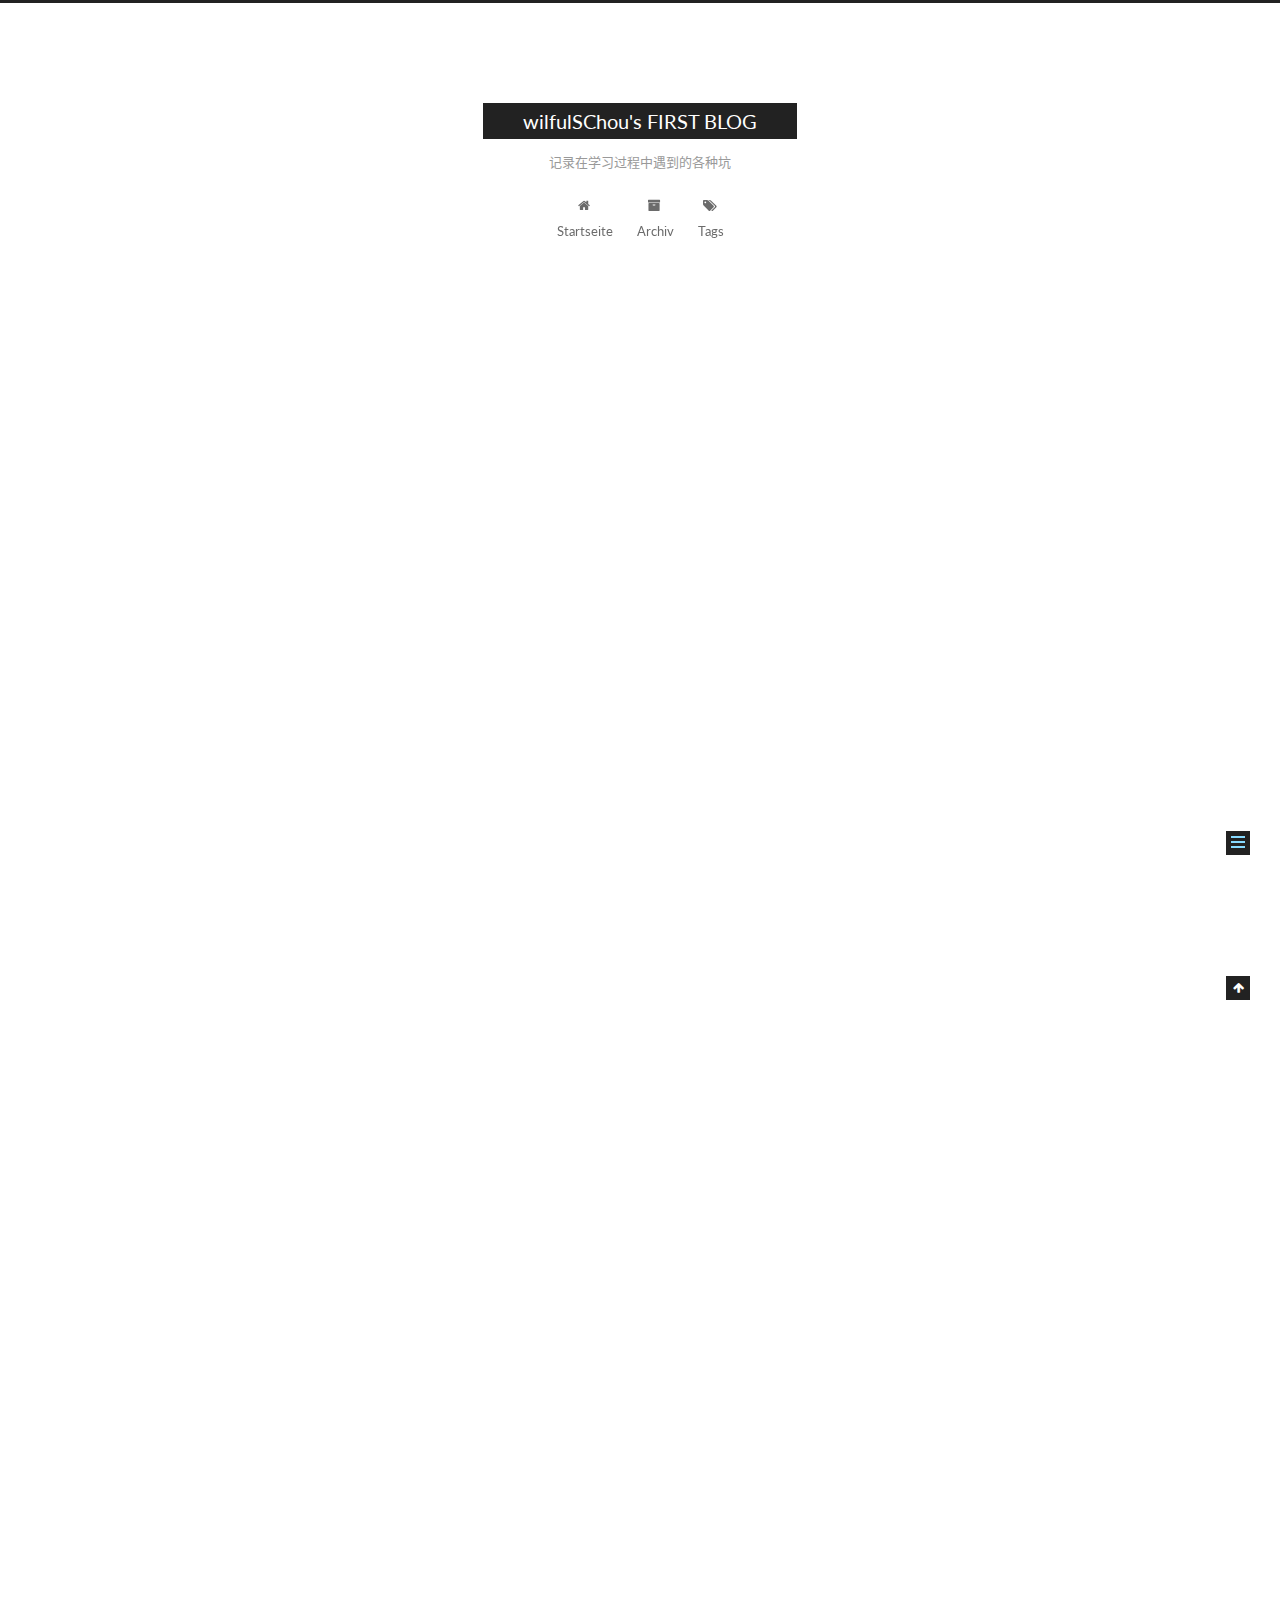
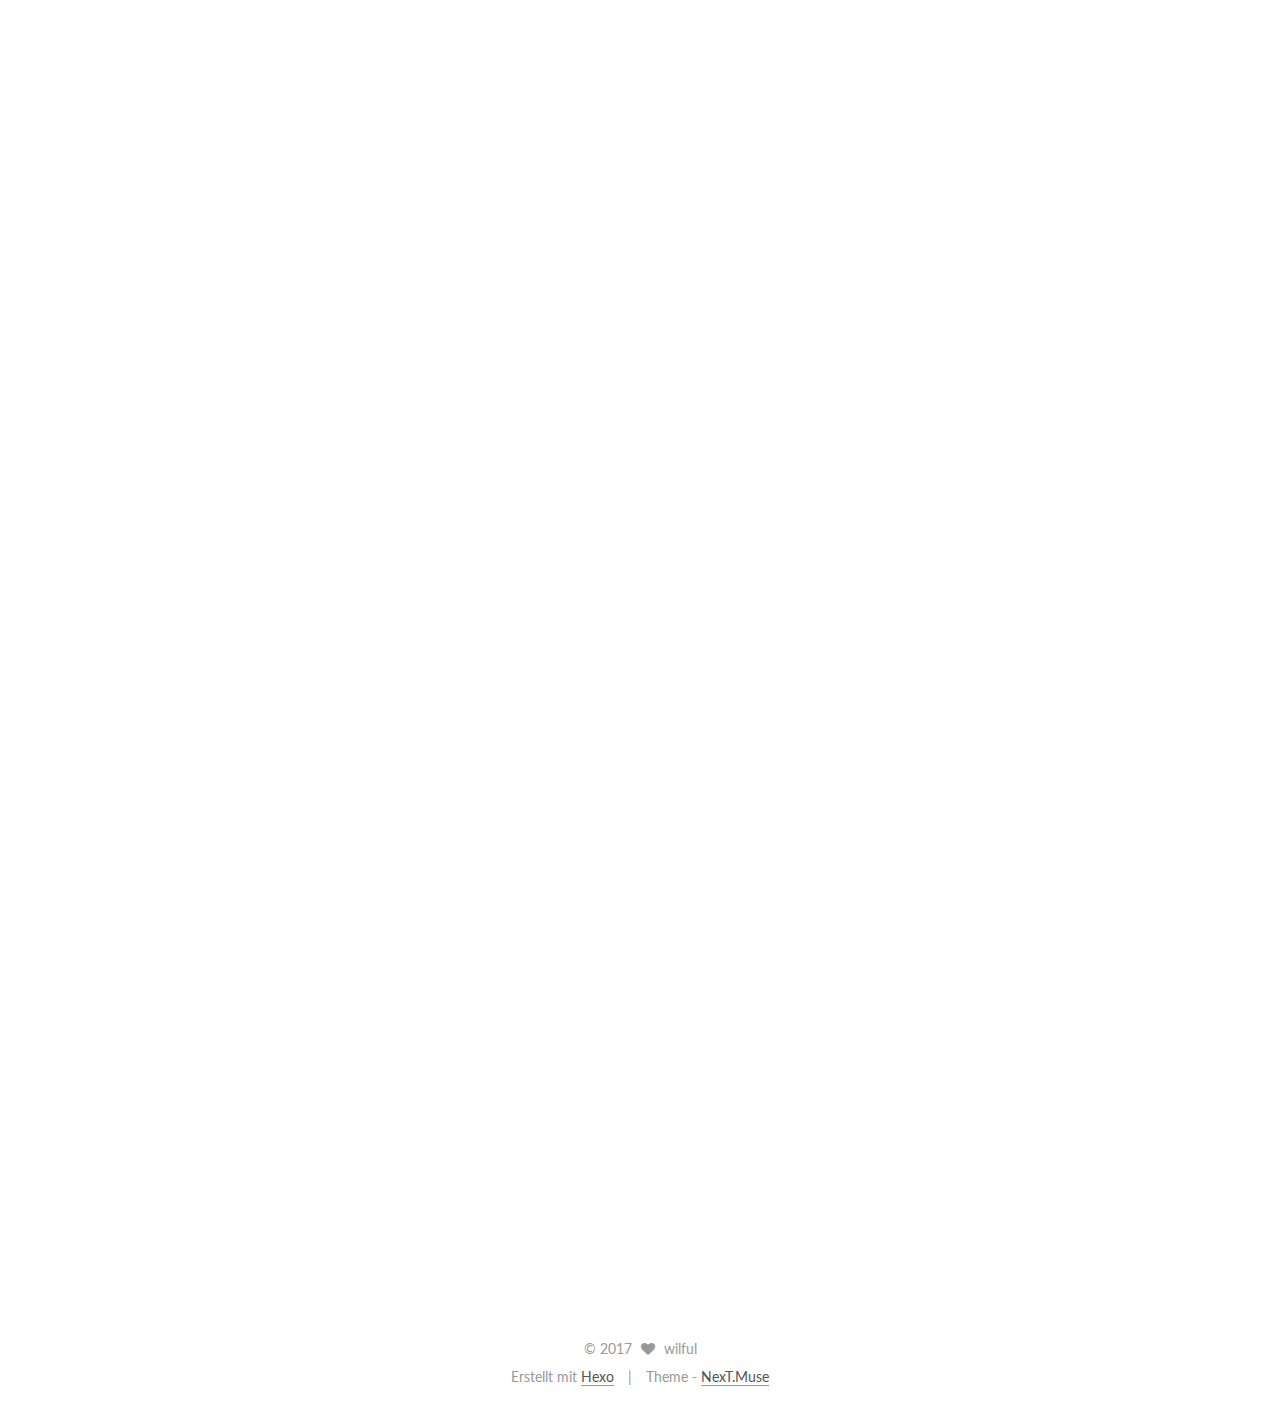
<file: 2017/07/27/my-first-blog/index.html>
<!DOCTYPE html>



  


<html class="theme-next muse use-motion" lang="zh-cn">
<head>
  <meta charset="UTF-8"/>
<meta http-equiv="X-UA-Compatible" content="IE=edge" />
<meta name="viewport" content="width=device-width, initial-scale=1, maximum-scale=1"/>









<meta http-equiv="Cache-Control" content="no-transform" />
<meta http-equiv="Cache-Control" content="no-siteapp" />















  
  
  <link href="/lib/fancybox/source/jquery.fancybox.css?v=2.1.5" rel="stylesheet" type="text/css" />




  
  
  
  

  
    
    
  

  

  

  

  

  
    
    
    <link href="//fonts.googleapis.com/css?family=Lato:300,300italic,400,400italic,700,700italic&subset=latin,latin-ext" rel="stylesheet" type="text/css">
  






<link href="/lib/font-awesome/css/font-awesome.min.css?v=4.6.2" rel="stylesheet" type="text/css" />

<link href="/css/main.css?v=5.1.1" rel="stylesheet" type="text/css" />


  <meta name="keywords" content="Git," />








  <link rel="shortcut icon" type="image/x-icon" href="/favicon.ico?v=5.1.1" />






<meta name="description" content="Git 的工作就是创建和保存你项目的快照及与之后的快照进行对比。本章将对有关创建与提交你的项目快照的命令作介绍。获取与创建项目命令git init用 git init 在目录中创建新的 Git 仓库。 你可以在任何时候、任何目录中这么做，完全是本地化的。在目录中执行 git init，就可以创建一个 Git 仓库了。比如我们创建 runoob 项目：$ mkdir runoob$ cd runoo">
<meta name="keywords" content="Git">
<meta property="og:type" content="article">
<meta property="og:title" content="Git 基本操作">
<meta property="og:url" content="http://wilfulSChou.github.io/2017/07/27/my-first-blog/index.html">
<meta property="og:site_name" content="wilfulSChou&#39;s FIRST BLOG">
<meta property="og:description" content="Git 的工作就是创建和保存你项目的快照及与之后的快照进行对比。本章将对有关创建与提交你的项目快照的命令作介绍。获取与创建项目命令git init用 git init 在目录中创建新的 Git 仓库。 你可以在任何时候、任何目录中这么做，完全是本地化的。在目录中执行 git init，就可以创建一个 Git 仓库了。比如我们创建 runoob 项目：$ mkdir runoob$ cd runoo">
<meta property="og:locale" content="zh-cn">
<meta property="og:updated_time" content="2017-07-27T08:11:54.729Z">
<meta name="twitter:card" content="summary">
<meta name="twitter:title" content="Git 基本操作">
<meta name="twitter:description" content="Git 的工作就是创建和保存你项目的快照及与之后的快照进行对比。本章将对有关创建与提交你的项目快照的命令作介绍。获取与创建项目命令git init用 git init 在目录中创建新的 Git 仓库。 你可以在任何时候、任何目录中这么做，完全是本地化的。在目录中执行 git init，就可以创建一个 Git 仓库了。比如我们创建 runoob 项目：$ mkdir runoob$ cd runoo">



<script type="text/javascript" id="hexo.configurations">
  var NexT = window.NexT || {};
  var CONFIG = {
    root: '/',
    scheme: 'Muse',
    sidebar: {"position":"left","display":"post","offset":12,"offset_float":0,"b2t":false,"scrollpercent":false,"onmobile":false},
    fancybox: true,
    motion: true,
    duoshuo: {
      userId: '0',
      author: 'Author'
    },
    algolia: {
      applicationID: '',
      apiKey: '',
      indexName: '',
      hits: {"per_page":10},
      labels: {"input_placeholder":"Search for Posts","hits_empty":"We didn't find any results for the search: ${query}","hits_stats":"${hits} results found in ${time} ms"}
    }
  };
</script>



  <link rel="canonical" href="http://wilfulSChou.github.io/2017/07/27/my-first-blog/"/>





  <title>Git 基本操作 | wilfulSChou's FIRST BLOG</title>
  














</head>

<body itemscope itemtype="http://schema.org/WebPage" lang="zh-cn">

  
  
    
  

  <div class="container sidebar-position-left page-post-detail ">
    <div class="headband"></div>

    <header id="header" class="header" itemscope itemtype="http://schema.org/WPHeader">
      <div class="header-inner"><div class="site-brand-wrapper">
  <div class="site-meta ">
    

    <div class="custom-logo-site-title">
      <a href="/"  class="brand" rel="start">
        <span class="logo-line-before"><i></i></span>
        <span class="site-title">wilfulSChou's FIRST BLOG</span>
        <span class="logo-line-after"><i></i></span>
      </a>
    </div>
      
        <p class="site-subtitle">记录在学习过程中遇到的各种坑</p>
      
  </div>

  <div class="site-nav-toggle">
    <button>
      <span class="btn-bar"></span>
      <span class="btn-bar"></span>
      <span class="btn-bar"></span>
    </button>
  </div>
</div>

<nav class="site-nav">
  

  
    <ul id="menu" class="menu">
      
        
        <li class="menu-item menu-item-home">
          <a href="/" rel="section">
            
              <i class="menu-item-icon fa fa-fw fa-home"></i> <br />
            
            Startseite
          </a>
        </li>
      
        
        <li class="menu-item menu-item-archives">
          <a href="/archives/" rel="section">
            
              <i class="menu-item-icon fa fa-fw fa-archive"></i> <br />
            
            Archiv
          </a>
        </li>
      
        
        <li class="menu-item menu-item-tags">
          <a href="/tags/" rel="section">
            
              <i class="menu-item-icon fa fa-fw fa-tags"></i> <br />
            
            Tags
          </a>
        </li>
      

      
    </ul>
  

  
</nav>



 </div>
    </header>

    <main id="main" class="main">
      <div class="main-inner">
        <div class="content-wrap">
          <div id="content" class="content">
            

  <div id="posts" class="posts-expand">
    

  

  
  
  

  <article class="post post-type-normal " itemscope itemtype="http://schema.org/Article">
    <link itemprop="mainEntityOfPage" href="http://wilfulSChou.github.io/2017/07/27/my-first-blog/">

    <span hidden itemprop="author" itemscope itemtype="http://schema.org/Person">
      <meta itemprop="name" content="wilful">
      <meta itemprop="description" content="">
      <meta itemprop="image" content="/images/avatar.gif">
    </span>

    <span hidden itemprop="publisher" itemscope itemtype="http://schema.org/Organization">
      <meta itemprop="name" content="wilfulSChou's FIRST BLOG">
    </span>

    
      <header class="post-header">

        
        
          <h1 class="post-title" itemprop="name headline">Git 基本操作</h1>
        

        <div class="post-meta">
          <span class="post-time">
            
              <span class="post-meta-item-icon">
                <i class="fa fa-calendar-o"></i>
              </span>
              
                <span class="post-meta-item-text">Veröffentlicht am</span>
              
              <time title="Post created" itemprop="dateCreated datePublished" datetime="2017-07-27T15:47:36+08:00">
                2017-07-27
              </time>
            

            

            
          </span>

          

          
            
          

          
          

          

          

          

        </div>
      </header>
    

    <div class="post-body" itemprop="articleBody">

      
      

      
        <p>Git 的工作就是创建和保存你项目的快照及与之后的快照进行对比。本章将对有关创建与提交你的项目快照的命令作介绍。<br>获取与创建项目命令<br>git init<br>用 git init 在目录中创建新的 Git 仓库。 你可以在任何时候、任何目录中这么做，完全是本地化的。<br>在目录中执行 git init，就可以创建一个 Git 仓库了。比如我们创建 runoob 项目：<br>$ mkdir runoob<br>$ cd runoob/<br>$ git init<br>Initialized empty Git repository in /Users/tianqixin/www/runoob/.git/</p>
<h1 id="在-www-runoob-git-目录初始化空-Git-仓库完毕。"><a href="#在-www-runoob-git-目录初始化空-Git-仓库完毕。" class="headerlink" title="在 /www/runoob/.git/ 目录初始化空 Git 仓库完毕。"></a>在 /www/runoob/.git/ 目录初始化空 Git 仓库完毕。</h1><p>现在你可以看到在你的项目中生成了 .git 这个子目录。 这就是你的 Git 仓库了，所有有关你的此项目的快照数据都存放在这里。<br><a id="more"></a><br>ls -a<br>.    ..    .git<br>git clone<br>使用 git clone 拷贝一个 Git 仓库到本地，让自己能够查看该项目，或者进行修改。<br>如果你需要与他人合作一个项目，或者想要复制一个项目，看看代码，你就可以克隆那个项目。 执行命令：<br> git clone [url]<br>[url] 为你想要复制的项目，就可以了。<br>例如我们克隆 Github 上的项目：<br>$ git clone git@github.com:schacon/simplegit.git<br>Cloning into ‘simplegit’…<br>remote: Counting objects: 13, done.<br>remote: Total 13 (delta 0), reused 0 (delta 0), pack-reused 13<br>Receiving objects: 100% (13/13), done.<br>Resolving deltas: 100% (2/2), done.<br>Checking connectivity… done.<br>克隆完成后，在当前目录下会生成一个 simplegit 目录：<br>$ cd simplegit/ $ ls README Rakefile lib<br>上述操作将复制该项目的全部记录。<br>$ ls -a<br>.        ..       .git     README   Rakefile lib<br>$ cd .git<br>$ ls<br>HEAD        description info        packed-refs<br>branches    hooks       logs        refs<br>config      index       objects<br>默认情况下，Git 会按照你提供的 URL 所指示的项目的名称创建你的本地项目目录。 通常就是该 URL 最后一个 / 之后的项目名称。如果你想要一个不一样的名字， 你可以在该命令后加上你想要的名称。<br>基本快照<br>Git 的工作就是创建和保存你的项目的快照及与之后的快照进行对比。本章将对有关创建与提交你的项目的快照的命令作介绍。<br>git add<br>git add 命令可将该文件添加到缓存，如我们添加以下两个文件：<br>$ touch README<br>$ touch hello.php<br>$ ls<br>README        hello.php<br>$ git status -s<br>?? README<br>?? hello.php<br>$<br>git status 命令用于查看项目的当前状态。<br>接下来我们执行 git add 命令来添加文件：<br>$ git add README hello.php<br>现在我们再执行 git status，就可以看到这两个文件已经加上去了。<br>$ git status -s<br>A  README<br>A  hello.php<br>$<br>新项目中，添加所有文件很普遍，我们可以使用 git add . 命令来添加当前项目的所有文件。<br>现在我们修改 README 文件：<br>$ vim README<br>在 README 添加以下内容：# Runoob Git 测试，然后保存退出。<br>再执行一下 git status：<br>$ git status -s<br>AM README<br>A  hello.php<br>“AM” 状态的意思是，这个文件在我们将它添加到缓存之后又有改动。改动后我们在执行 git add 命令将其添加到缓存中：<br>$ git add .<br>$ git status -s<br>A  README<br>A  hello.php<br>当你要将你的修改包含在即将提交的快照里的时候，需要执行 git add。<br>git status<br>git status 以查看在你上次提交之后是否有修改。<br>我演示该命令的时候加了 -s 参数，以获得简短的结果输出。如果没加该参数会详细输出内容：<br>$ git status<br>On branch master</p>
<p>Initial commit</p>
<p>Changes to be committed:<br>  (use “git rm –cached <file>…” to unstage)</file></p>
<pre><code>new file:   README
new file:   hello.php
</code></pre><p>git diff<br>执行 git diff 来查看执行 git status 的结果的详细信息。<br>git diff 命令显示已写入缓存与已修改但尚未写入缓存的改动的区别。git diff 有两个主要的应用场景。<br>尚未缓存的改动：git diff<br>查看已缓存的改动： git diff –cached<br>查看已缓存的与未缓存的所有改动：git diff HEAD<br>显示摘要而非整个 diff：git diff –stat<br>在 hello.php 文件中输入以下内容：<br>&lt;?php<br>echo ‘菜鸟教程：www.runoob.com’;<br>?&gt;<br>$ git status -s<br>A  README<br>AM hello.php<br>$ git diff<br>diff –git a/hello.php b/hello.php<br>index e69de29..69b5711 100644<br>— a/hello.php<br>+++ b/hello.php<br>@@ -0,0 +1,3 @@<br>+&lt;?php<br>+echo ‘菜鸟教程：www.runoob.com’;<br>+?&gt;<br>git status 显示你上次提交更新后的更改或者写入缓存的改动， 而 git diff 一行一行地显示这些改动具体是啥。<br>接下来我们来查看下 git diff –cached 的执行效果：<br>$ git add hello.php<br>$ git status -s<br>A  README<br>A  hello.php<br>$ git diff –cached<br>diff –git a/README b/README<br>new file mode 100644<br>index 0000000..8f87495<br>— /dev/null<br>+++ b/README<br>@@ -0,0 +1 @@<br>+# Runoob Git 测试<br>diff –git a/hello.php b/hello.php<br>new file mode 100644<br>index 0000000..69b5711<br>— /dev/null<br>+++ b/hello.php<br>@@ -0,0 +1,3 @@<br>+&lt;?php<br>+echo ‘菜鸟教程：www.runoob.com’;<br>+?&gt;<br>git commit<br>使用 git add 命令将想要快照的内容写入缓存区， 而执行 git commit 将缓存区内容添加到仓库中。<br>Git 为你的每一个提交都记录你的名字与电子邮箱地址，所以第一步需要配置用户名和邮箱地址。<br>$ git config –global user.name ‘runoob’<br>$ git config –global user.email test@runoob.com<br>接下来我们写入缓存，并提交对 hello.php 的所有改动。在首个例子中，我们使用 -m 选项以在命令行中提供提交注释。<br>$ git add hello.php<br>$ git status -s<br>A  README<br>A  hello.php<br>$ $ git commit -m ‘第一次版本提交’<br>[master (root-commit) d32cf1f] 第一次版本提交<br> 2 files changed, 4 insertions(+)<br> create mode 100644 README<br> create mode 100644 hello.php</p>
<p>现在我们已经记录了快照。如果我们再执行 git status:<br>$ git status</p>
<h1 id="On-branch-master"><a href="#On-branch-master" class="headerlink" title="On branch master"></a>On branch master</h1><p>nothing to commit (working directory clean)<br>以上输出说明我们在最近一次提交之后，没有做任何改动，是一个”working directory clean：干净的工作目录”。<br>如果你没有设置 -m 选项，Git 会尝试为你打开一个编辑器以填写提交信息。 如果 Git 在你对它的配置中找不到相关信息，默认会打开 vim。屏幕会像这样：</p>
<h1 id="Please-enter-the-commit-message-for-your-changes-Lines-starting"><a href="#Please-enter-the-commit-message-for-your-changes-Lines-starting" class="headerlink" title="Please enter the commit message for your changes. Lines starting"></a>Please enter the commit message for your changes. Lines starting</h1><h1 id="with-‘-’-will-be-ignored-and-an-empty-message-aborts-the-commit"><a href="#with-‘-’-will-be-ignored-and-an-empty-message-aborts-the-commit" class="headerlink" title="with ‘#’ will be ignored, and an empty message aborts the commit."></a>with ‘#’ will be ignored, and an empty message aborts the commit.</h1><h1 id="On-branch-master-1"><a href="#On-branch-master-1" class="headerlink" title="On branch master"></a>On branch master</h1><h1 id="Changes-to-be-committed"><a href="#Changes-to-be-committed" class="headerlink" title="Changes to be committed:"></a>Changes to be committed:</h1><h1 id="use-“git-reset-HEAD-…”-to-unstage"><a href="#use-“git-reset-HEAD-…”-to-unstage" class="headerlink" title="(use “git reset HEAD …” to unstage)"></a>(use “git reset HEAD <file>…” to unstage)</file></h1><p>#</p>
<h1 id="modified-hello-php"><a href="#modified-hello-php" class="headerlink" title="modified:   hello.php"></a>modified:   hello.php</h1><p>#<br>~<br>~<br>“.git/COMMIT_EDITMSG” 9L, 257C<br>如果你觉得 git add 提交缓存的流程太过繁琐，Git 也允许你用 -a 选项跳过这一步。命令格式如下：<br>git commit -a<br>我们先修改 hello.php 文件为以下内容：<br>&lt;?php<br>echo ‘菜鸟教程：www.runoob.com’;<br>echo ‘菜鸟教程：www.runoob.com’;<br>?&gt;<br>再执行以下命令：<br>git commit -am ‘修改 hello.php 文件’<br>[master 71ee2cb] 修改 hello.php 文件<br> 1 file changed, 1 insertion(+)<br>git reset HEAD<br>git reset HEAD 命令用于取消已缓存的内容。<br>我们先改动文件 README 文件，内容如下：</p>
<h1 id="Runoob-Git-测试"><a href="#Runoob-Git-测试" class="headerlink" title="Runoob Git 测试"></a>Runoob Git 测试</h1><h1 id="菜鸟教程"><a href="#菜鸟教程" class="headerlink" title="菜鸟教程"></a>菜鸟教程</h1><p>hello.php 文件修改为：<br>&lt;?php<br>echo ‘菜鸟教程：www.runoob.com’;<br>echo ‘菜鸟教程：www.runoob.com’;<br>echo ‘菜鸟教程：www.runoob.com’;<br>?&gt;<br>现在两个文件修改后，都提交到了缓存区，我们现在要取消其中一个的缓存，操作如下：<br>$ git status -s<br> M README<br> M hello.php<br>$ git add .<br>$ git status -s<br>M  README<br>M  hello.pp<br>$ git reset HEAD – hello.php<br>Unstaged changes after reset:<br>M    hello.php<br>$ git status -s<br>M  README<br> M hello.php<br>现在你执行 git commit，只会将 README 文件的改动提交，而 hello.php 是没有的。<br>$ git commit -m ‘修改’<br>[master f50cfda] 修改<br> 1 file changed, 1 insertion(+)<br>$ git status -s<br> M hello.php<br>可以看到 hello.php 文件的修改并为提交。<br>这时我们可以使用以下命令将 hello.php 的修改提交：<br>$ git commit -am ‘修改 hello.php 文件’<br>[master 760f74d] 修改 hello.php 文件<br> 1 file changed, 1 insertion(+)<br>$ git status<br>On branch master<br>nothing to commit, working directory clean<br>简而言之，执行 git reset HEAD 以取消之前 git add 添加，但不希望包含在下一提交快照中的缓存。<br>git rm<br>git rm 会将条目从缓存区中移除。这与 git reset HEAD 将条目取消缓存是有区别的。 “取消缓存”的意思就是将缓存区恢复为我们做出修改之前的样子。<br>默认情况下，git rm file 会将文件从缓存区和你的硬盘中（工作目录）删除。<br>如果你要在工作目录中留着该文件，可以使用 git rm –cached：<br>如我们删除 hello.php文件：<br>$ git rm hello.php<br>rm ‘hello.php’<br>$ ls<br>README<br>不从工作区中删除文件：<br>$ git rm –cached README<br>rm ‘README’<br>$ ls<br>README<br>git mv<br>git mv 命令用于移动或重命名一个文件、目录、软连接。<br>我们先把刚移除的 README 添加回来：<br>$ git add README<br>然后对其重名:<br>$ git mv README  README.md<br>$ ls<br>README.md</p>

      
    </div>

    <div>
      
        

      
    </div>

    <div>
      
        

      
    </div>

    <div>
      
        

      
    </div>

    <footer class="post-footer">
      
        <div class="post-tags">
          
            <a href="/tags/Git/" rel="tag"># Git</a>
          
        </div>
      

      
      
      

      
        <div class="post-nav">
          <div class="post-nav-next post-nav-item">
            
              <a href="/2017/07/27/hello-world/" rel="next" title="Hello World">
                <i class="fa fa-chevron-left"></i> Hello World
              </a>
            
          </div>

          <span class="post-nav-divider"></span>

          <div class="post-nav-prev post-nav-item">
            
          </div>
        </div>
      

      
      
    </footer>
  </article>



    <div class="post-spread">
      
    </div>
  </div>


          </div>
          


          
  <div class="comments" id="comments">
    
  </div>


        </div>
        
          
  
  <div class="sidebar-toggle">
    <div class="sidebar-toggle-line-wrap">
      <span class="sidebar-toggle-line sidebar-toggle-line-first"></span>
      <span class="sidebar-toggle-line sidebar-toggle-line-middle"></span>
      <span class="sidebar-toggle-line sidebar-toggle-line-last"></span>
    </div>
  </div>

  <aside id="sidebar" class="sidebar">
    
    <div class="sidebar-inner">

      

      
        <ul class="sidebar-nav motion-element">
          <li class="sidebar-nav-toc sidebar-nav-active" data-target="post-toc-wrap" >
            Inhaltsverzeichnis
          </li>
          <li class="sidebar-nav-overview" data-target="site-overview">
            Übersicht
          </li>
        </ul>
      

      <section class="site-overview sidebar-panel">
        <div class="site-author motion-element" itemprop="author" itemscope itemtype="http://schema.org/Person">
          <img class="site-author-image" itemprop="image"
               src="/images/avatar.gif"
               alt="wilful" />
          <p class="site-author-name" itemprop="name">wilful</p>
           
              <p class="site-description motion-element" itemprop="description">这是我的第一个个人博客呀~</p>
          
        </div>
        <nav class="site-state motion-element">

          
            <div class="site-state-item site-state-posts">
              <a href="/archives/">
                <span class="site-state-item-count">2</span>
                <span class="site-state-item-name">Artikel</span>
              </a>
            </div>
          

          

          
            
            
            <div class="site-state-item site-state-tags">
              
                <span class="site-state-item-count">1</span>
                <span class="site-state-item-name">Tags</span>
              
            </div>
          

        </nav>

        

        <div class="links-of-author motion-element">
          
        </div>

        
        

        
        

        


      </section>

      
      <!--noindex-->
        <section class="post-toc-wrap motion-element sidebar-panel sidebar-panel-active">
          <div class="post-toc">

            
              
            

            
              <div class="post-toc-content"><ol class="nav"><li class="nav-item nav-level-1"><a class="nav-link" href="#在-www-runoob-git-目录初始化空-Git-仓库完毕。"><span class="nav-number">1.</span> <span class="nav-text">在 /www/runoob/.git/ 目录初始化空 Git 仓库完毕。</span></a></li><li class="nav-item nav-level-1"><a class="nav-link" href="#On-branch-master"><span class="nav-number">2.</span> <span class="nav-text">On branch master</span></a></li><li class="nav-item nav-level-1"><a class="nav-link" href="#Please-enter-the-commit-message-for-your-changes-Lines-starting"><span class="nav-number">3.</span> <span class="nav-text">Please enter the commit message for your changes. Lines starting</span></a></li><li class="nav-item nav-level-1"><a class="nav-link" href="#with-‘-’-will-be-ignored-and-an-empty-message-aborts-the-commit"><span class="nav-number">4.</span> <span class="nav-text">with ‘#’ will be ignored, and an empty message aborts the commit.</span></a></li><li class="nav-item nav-level-1"><a class="nav-link" href="#On-branch-master-1"><span class="nav-number">5.</span> <span class="nav-text">On branch master</span></a></li><li class="nav-item nav-level-1"><a class="nav-link" href="#Changes-to-be-committed"><span class="nav-number">6.</span> <span class="nav-text">Changes to be committed:</span></a></li><li class="nav-item nav-level-1"><a class="nav-link" href="#use-“git-reset-HEAD-…”-to-unstage"><span class="nav-number">7.</span> <span class="nav-text">(use “git reset HEAD …” to unstage)</span></a></li><li class="nav-item nav-level-1"><a class="nav-link" href="#modified-hello-php"><span class="nav-number">8.</span> <span class="nav-text">modified:   hello.php</span></a></li><li class="nav-item nav-level-1"><a class="nav-link" href="#Runoob-Git-测试"><span class="nav-number">9.</span> <span class="nav-text">Runoob Git 测试</span></a></li><li class="nav-item nav-level-1"><a class="nav-link" href="#菜鸟教程"><span class="nav-number">10.</span> <span class="nav-text">菜鸟教程</span></a></li></ol></div>
            

          </div>
        </section>
      <!--/noindex-->
      

      

    </div>
  </aside>


        
      </div>
    </main>

    <footer id="footer" class="footer">
      <div class="footer-inner">
        <div class="copyright" >
  
  &copy; 
  <span itemprop="copyrightYear">2017</span>
  <span class="with-love">
    <i class="fa fa-heart"></i>
  </span>
  <span class="author" itemprop="copyrightHolder">wilful</span>
</div>


<div class="powered-by">
  Erstellt mit  <a class="theme-link" href="https://hexo.io">Hexo</a>
</div>

<div class="theme-info">
  Theme -
  <a class="theme-link" href="https://github.com/iissnan/hexo-theme-next">
    NexT.Muse
  </a>
</div>


        

        
      </div>
    </footer>

    
      <div class="back-to-top">
        <i class="fa fa-arrow-up"></i>
        
      </div>
    

  </div>

  

<script type="text/javascript">
  if (Object.prototype.toString.call(window.Promise) !== '[object Function]') {
    window.Promise = null;
  }
</script>









  












  
  <script type="text/javascript" src="/lib/jquery/index.js?v=2.1.3"></script>

  
  <script type="text/javascript" src="/lib/fastclick/lib/fastclick.min.js?v=1.0.6"></script>

  
  <script type="text/javascript" src="/lib/jquery_lazyload/jquery.lazyload.js?v=1.9.7"></script>

  
  <script type="text/javascript" src="/lib/velocity/velocity.min.js?v=1.2.1"></script>

  
  <script type="text/javascript" src="/lib/velocity/velocity.ui.min.js?v=1.2.1"></script>

  
  <script type="text/javascript" src="/lib/fancybox/source/jquery.fancybox.pack.js?v=2.1.5"></script>


  


  <script type="text/javascript" src="/js/src/utils.js?v=5.1.1"></script>

  <script type="text/javascript" src="/js/src/motion.js?v=5.1.1"></script>



  
  

  
  <script type="text/javascript" src="/js/src/scrollspy.js?v=5.1.1"></script>
<script type="text/javascript" src="/js/src/post-details.js?v=5.1.1"></script>



  


  <script type="text/javascript" src="/js/src/bootstrap.js?v=5.1.1"></script>



  


  




	





  





  






  





  

  

  

  

  

  

</body>
</html>
</file>
<file: css/main.css>
/* normalize.css v3.0.2 | MIT License | git.io/normalize */
html {
  font-family: sans-serif; /* 1 */
  -ms-text-size-adjust: 100%; /* 2 */
  -webkit-text-size-adjust: 100%; /* 2 */
}
body {
  margin: 0;
}
article,
aside,
details,
figcaption,
figure,
footer,
header,
hgroup,
main,
menu,
nav,
section,
summary {
  display: block;
}
audio,
canvas,
progress,
video {
  display: inline-block; /* 1 */
  vertical-align: baseline; /* 2 */
}
audio:not([controls]) {
  display: none;
  height: 0;
}
[hidden],
template {
  display: none;
}
a {
  background-color: transparent;
}
a:active,
a:hover {
  outline: 0;
}
abbr[title] {
  border-bottom: 1px dotted;
}
b,
strong {
  font-weight: bold;
}
dfn {
  font-style: italic;
}
h1 {
  font-size: 2em;
  margin: 0.67em 0;
}
mark {
  background: #ff0;
  color: #000;
}
small {
  font-size: 80%;
}
sub,
sup {
  font-size: 75%;
  line-height: 0;
  position: relative;
  vertical-align: baseline;
}
sup {
  top: -0.5em;
}
sub {
  bottom: -0.25em;
}
img {
  border: 0;
}
svg:not(:root) {
  overflow: hidden;
}
figure {
  margin: 1em 40px;
}
hr {
  -moz-box-sizing: content-box;
  box-sizing: content-box;
  height: 0;
}
pre {
  overflow: auto;
}
code,
kbd,
pre,
samp {
  font-family: monospace, monospace;
  font-size: 1em;
}
button,
input,
optgroup,
select,
textarea {
  color: inherit; /* 1 */
  font: inherit; /* 2 */
  margin: 0; /* 3 */
}
button {
  overflow: visible;
}
button,
select {
  text-transform: none;
}
button,
html input[type="button"],
input[type="reset"],
input[type="submit"] {
  -webkit-appearance: button; /* 2 */
  cursor: pointer; /* 3 */
}
button[disabled],
html input[disabled] {
  cursor: default;
}
button::-moz-focus-inner,
input::-moz-focus-inner {
  border: 0;
  padding: 0;
}
input {
  line-height: normal;
}
input[type="checkbox"],
input[type="radio"] {
  box-sizing: border-box; /* 1 */
  padding: 0; /* 2 */
}
input[type="number"]::-webkit-inner-spin-button,
input[type="number"]::-webkit-outer-spin-button {
  height: auto;
}
input[type="search"] {
  -webkit-appearance: textfield; /* 1 */
  -moz-box-sizing: content-box;
  -webkit-box-sizing: content-box; /* 2 */
  box-sizing: content-box;
}
input[type="search"]::-webkit-search-cancel-button,
input[type="search"]::-webkit-search-decoration {
  -webkit-appearance: none;
}
fieldset {
  border: 1px solid #c0c0c0;
  margin: 0 2px;
  padding: 0.35em 0.625em 0.75em;
}
legend {
  border: 0; /* 1 */
  padding: 0; /* 2 */
}
textarea {
  overflow: auto;
}
optgroup {
  font-weight: bold;
}
table {
  border-collapse: collapse;
  border-spacing: 0;
}
td,
th {
  padding: 0;
}
::selection {
  background: #262a30;
  color: #fff;
}
body {
  position: relative;
  font-family: 'Lato', "PingFang SC", "Microsoft YaHei", sans-serif;
  font-size: 14px;
  line-height: 2;
  color: #555;
  background: #fff;
}
@media (max-width: 767px) {
  body {
    padding-right: 0 !important;
  }
}
@media (min-width: 768px) and (max-width: 991px) {
  body {
    padding-right: 0 !important;
  }
}
@media (min-width: 1600px) {
  body {
    font-size: 16px;
  }
}
h1,
h2,
h3,
h4,
h5,
h6 {
  margin: 0;
  padding: 0;
  font-weight: bold;
  line-height: 1.5;
  font-family: 'Lato', "PingFang SC", "Microsoft YaHei", sans-serif;
}
h2,
h3,
h4,
h5,
h6 {
  margin: 20px 0 15px;
}
h1 {
  font-size: 22px;
}
@media (max-width: 767px) {
  h1 {
    font-size: 18px;
  }
}
h2 {
  font-size: 20px;
}
@media (max-width: 767px) {
  h2 {
    font-size: 16px;
  }
}
h3 {
  font-size: 18px;
}
@media (max-width: 767px) {
  h3 {
    font-size: 14px;
  }
}
h4 {
  font-size: 16px;
}
@media (max-width: 767px) {
  h4 {
    font-size: 12px;
  }
}
h5 {
  font-size: 14px;
}
@media (max-width: 767px) {
  h5 {
    font-size: 10px;
  }
}
h6 {
  font-size: 12px;
}
@media (max-width: 767px) {
  h6 {
    font-size: 8px;
  }
}
p {
  margin: 0 0 20px 0;
}
a {
  color: #555;
  text-decoration: none;
  border-bottom: 1px solid #999;
  word-wrap: break-word;
}
a:hover {
  color: #222;
  border-bottom-color: #222;
}
blockquote {
  margin: 0;
  padding: 0;
}
img {
  display: block;
  margin: auto;
  max-width: 100%;
  height: auto;
}
hr {
  margin: 40px 0;
  height: 3px;
  border: none;
  background-color: #ddd;
  background-image: repeating-linear-gradient(-45deg, #fff, #fff 4px, transparent 4px, transparent 8px);
}
blockquote {
  padding: 0 15px;
  color: #666;
  border-left: 4px solid #ddd;
}
blockquote cite::before {
  content: "-";
  padding: 0 5px;
}
dt {
  font-weight: 700;
}
dd {
  margin: 0;
  padding: 0;
}
.text-left {
  text-align: left;
}
.text-center {
  text-align: center;
}
.text-right {
  text-align: right;
}
.text-justify {
  text-align: justify;
}
.text-nowrap {
  white-space: nowrap;
}
.text-lowercase {
  text-transform: lowercase;
}
.text-uppercase {
  text-transform: uppercase;
}
.text-capitalize {
  text-transform: capitalize;
}
.center-block {
  display: block;
  margin-left: auto;
  margin-right: auto;
}
.clearfix:before,
.clearfix:after {
  content: " ";
  display: table;
}
.clearfix:after {
  clear: both;
}
.pullquote {
  width: 45%;
}
.pullquote.left {
  float: left;
  margin-left: 5px;
  margin-right: 10px;
}
.pullquote.right {
  float: right;
  margin-left: 10px;
  margin-right: 5px;
}
.affix.affix.affix {
  position: fixed;
}
.translation {
  margin-top: -20px;
  font-size: 14px;
  color: #999;
}
.scrollbar-measure {
  width: 100px;
  height: 100px;
  overflow: scroll;
  position: absolute;
  top: -9999px;
}
.use-motion .motion-element {
  opacity: 0;
}
table {
  margin: 20px 0;
  width: 100%;
  border-collapse: collapse;
  border-spacing: 0;
  border: 1px solid #ddd;
  font-size: 14px;
  table-layout: fixed;
  word-wrap: break-all;
}
table>tbody>tr:nth-of-type(odd) {
  background-color: #f9f9f9;
}
table>tbody>tr:hover {
  background-color: #f5f5f5;
}
caption,
th,
td {
  padding: 8px;
  text-align: left;
  vertical-align: middle;
  font-weight: normal;
}
th,
td {
  border-bottom: 3px solid #ddd;
  border-right: 1px solid #eee;
}
th {
  padding-bottom: 10px;
  font-weight: 700;
}
td {
  border-bottom-width: 1px;
}
html,
body {
  height: 100%;
}
.container {
  position: relative;
  min-height: 100%;
}
.header-inner {
  margin: 0 auto;
  padding: 100px 0 70px;
  width: 700px;
}
@media (min-width: 1600px) {
  .container .header-inner {
    width: 900px;
  }
}
.main {
  padding-bottom: 150px;
}
.main-inner {
  margin: 0 auto;
  width: 700px;
}
@media (min-width: 1600px) {
  .container .main-inner {
    width: 900px;
  }
}
.footer {
  position: absolute;
  left: 0;
  bottom: 0;
  width: 100%;
  min-height: 50px;
}
.footer-inner {
  box-sizing: border-box;
  margin: 20px auto;
  width: 700px;
}
@media (min-width: 1600px) {
  .container .footer-inner {
    width: 900px;
  }
}
pre,
.highlight {
  overflow: auto;
  margin: 20px 0;
  padding: 0;
  font-size: 13px;
  color: #4d4d4c;
  background: #f7f7f7;
  line-height: 1.6;
}
pre,
code {
  font-family: consolas, Menlo, "PingFang SC", "Microsoft YaHei", monospace;
}
code {
  padding: 2px 4px;
  word-wrap: break-word;
  color: #555;
  background: #eee;
  border-radius: 3px;
  font-size: 13px;
}
pre code {
  padding: 0;
  color: #4d4d4c;
  background: none;
  text-shadow: none;
}
.highlight {
  border-radius: 1px;
}
.highlight pre {
  border: none;
  margin: 0;
  padding: 10px 0;
}
.highlight table {
  margin: 0;
  width: auto;
  border: none;
}
.highlight td {
  border: none;
  padding: 0;
}
.highlight figcaption {
  font-size: 1em;
  color: #4d4d4c;
  line-height: 1em;
  margin-bottom: 1em;
}
.highlight figcaption:before,
.highlight figcaption:after {
  content: " ";
  display: table;
}
.highlight figcaption:after {
  clear: both;
}
.highlight figcaption a {
  float: right;
  color: #4d4d4c;
}
.highlight figcaption a:hover {
  border-bottom-color: #4d4d4c;
}
.highlight .gutter pre {
  padding-left: 10px;
  padding-right: 10px;
  color: #869194;
  text-align: right;
  background-color: #eff2f3;
}
.highlight .code pre {
  width: 100%;
  padding-left: 10px;
  padding-right: 10px;
  background-color: #f7f7f7;
}
.highlight .line {
  height: 20px;
}
.gutter {
  -webkit-user-select: none;
  -moz-user-select: none;
  -ms-user-select: none;
  user-select: none;
}
.gist table {
  width: auto;
}
.gist table td {
  border: none;
}
pre .deletion {
  background: #fdd;
}
pre .addition {
  background: #dfd;
}
pre .meta {
  color: #8959a8;
}
pre .comment {
  color: #8e908c;
}
pre .variable,
pre .attribute,
pre .tag,
pre .regexp,
pre .ruby .constant,
pre .xml .tag .title,
pre .xml .pi,
pre .xml .doctype,
pre .html .doctype,
pre .css .id,
pre .css .class,
pre .css .pseudo {
  color: #c82829;
}
pre .number,
pre .preprocessor,
pre .built_in,
pre .literal,
pre .params,
pre .constant,
pre .command {
  color: #f5871f;
}
pre .ruby .class .title,
pre .css .rules .attribute,
pre .string,
pre .value,
pre .inheritance,
pre .header,
pre .ruby .symbol,
pre .xml .cdata,
pre .special,
pre .number,
pre .formula {
  color: #718c00;
}
pre .title,
pre .css .hexcolor {
  color: #3e999f;
}
pre .function,
pre .python .decorator,
pre .python .title,
pre .ruby .function .title,
pre .ruby .title .keyword,
pre .perl .sub,
pre .javascript .title,
pre .coffeescript .title {
  color: #4271ae;
}
pre .keyword,
pre .javascript .function {
  color: #8959a8;
}
.full-image.full-image.full-image {
  border: none;
  max-width: 100%;
  width: auto;
  margin: 20px auto;
}
@media (min-width: 992px) {
  .full-image.full-image.full-image {
    max-width: none;
    width: 110%;
    margin: 25px -5%;
  }
}
.blockquote-center,
.page-home .post-type-quote blockquote,
.page-post-detail .post-type-quote blockquote {
  position: relative;
  margin: 40px 0;
  padding: 0;
  border-left: none;
  text-align: center;
}
.blockquote-center::before,
.page-home .post-type-quote blockquote::before,
.page-post-detail .post-type-quote blockquote::before,
.blockquote-center::after,
.page-home .post-type-quote blockquote::after,
.page-post-detail .post-type-quote blockquote::after {
  position: absolute;
  content: ' ';
  display: block;
  width: 100%;
  height: 24px;
  opacity: 0.2;
  background-repeat: no-repeat;
  background-position: 0 -6px;
  background-size: 22px 22px;
}
.blockquote-center::before,
.page-home .post-type-quote blockquote::before,
.page-post-detail .post-type-quote blockquote::before {
  top: -20px;
  background-image: url("../images/quote-l.svg");
  border-top: 1px solid #ccc;
}
.blockquote-center::after,
.page-home .post-type-quote blockquote::after,
.page-post-detail .post-type-quote blockquote::after {
  bottom: -20px;
  background-image: url("../images/quote-r.svg");
  border-bottom: 1px solid #ccc;
  background-position: 100% 8px;
}
.blockquote-center p,
.page-home .post-type-quote blockquote p,
.page-post-detail .post-type-quote blockquote p,
.blockquote-center div,
.page-home .post-type-quote blockquote div,
.page-post-detail .post-type-quote blockquote div {
  text-align: center;
}
.post .post-body .group-picture img {
  box-sizing: border-box;
  padding: 0 3px;
  border: none;
}
.post .group-picture-row {
  overflow: hidden;
  margin-top: 6px;
}
.post .group-picture-row:first-child {
  margin-top: 0;
}
.post .group-picture-column {
  float: left;
}
.page-post-detail .post-body .group-picture-column {
  float: none;
  margin-top: 10px;
  width: auto !important;
}
.page-post-detail .post-body .group-picture-column img {
  margin: 0 auto;
}
.page-archive .group-picture-container {
  overflow: hidden;
}
.page-archive .group-picture-row {
  float: left;
}
.page-archive .group-picture-row:first-child {
  margin-top: 6px;
}
.page-archive .group-picture-column {
  max-width: 150px;
  max-height: 150px;
}
.note {
  padding: 20px;
  margin: 20px 0;
  border: 1px solid #eee;
  border-left-width: 5px;
  border-radius: 3px;
}
.note h2,
.note h3,
.note h4,
.note h5,
.note h6 {
  margin-top: 0;
  margin-bottom: 5px;
  padding-top: 0 !important;
}
.note p:last-child {
  margin-bottom: 0;
}
.note code {
  border-radius: 3px;
}
.note+.note {
  margin-top: -5px;
}
.default {
  border-left-color: #777;
}
.default h2,
.default h3,
.default h4,
.default h5,
.default h6 {
  color: #777;
}
.primary {
  border-left-color: #428bca;
}
.primary h2,
.primary h3,
.primary h4,
.primary h5,
.primary h6 {
  color: #428bca;
}
.success {
  border-left-color: #5cb85c;
}
.success h2,
.success h3,
.success h4,
.success h5,
.success h6 {
  color: #5cb85c;
}
.danger {
  border-left-color: #d9534f;
}
.danger h2,
.danger h3,
.danger h4,
.danger h5,
.danger h6 {
  color: #d9534f;
}
.warning {
  border-left-color: #f0ad4e;
}
.warning h2,
.warning h3,
.warning h4,
.warning h5,
.warning h6 {
  color: #f0ad4e;
}
.info {
  border-left-color: #5bc0de;
}
.info h2,
.info h3,
.info h4,
.info h5,
.info h6 {
  color: #5bc0de;
}
.btn {
  display: inline-block;
  padding: 0 20px;
  font-size: 14px;
  color: #fff;
  background: #222;
  border: 2px solid #222;
  text-decoration: none;
  border-radius: 0;
  transition-property: background-color;
  transition-duration: 0.2s;
  transition-timing-function: ease-in-out;
  transition-delay: 0s;
}
.btn:hover,
.post-button .btn:hover {
  border-color: #222;
  color: #222;
  background: #fff;
}
.btn-bar {
  display: block;
  width: 22px;
  height: 2px;
  background: #555;
  border-radius: 1px;
}
.btn-bar+.btn-bar {
  margin-top: 4px;
}
.pagination {
  margin: 120px 0 40px;
  text-align: center;
  border-top: 1px solid #eee;
}
.page-number-basic,
.pagination .prev,
.pagination .next,
.pagination .page-number,
.pagination .space {
  display: inline-block;
  position: relative;
  top: -1px;
  margin: 0 10px;
  padding: 0 10px;
  line-height: 30px;
}
@media (max-width: 767px) {
  .page-number-basic,
  .pagination .prev,
  .pagination .next,
  .pagination .page-number,
  .pagination .space {
    margin: 0 5px;
  }
}
.pagination .prev,
.pagination .next,
.pagination .page-number {
  border-bottom: 0;
  border-top: 1px solid #eee;
  transition-property: border-color;
  transition-duration: 0.2s;
  transition-timing-function: ease-in-out;
  transition-delay: 0s;
}
.pagination .prev:hover,
.pagination .next:hover,
.pagination .page-number:hover {
  border-top-color: #222;
}
.pagination .space {
  padding: 0;
  margin: 0;
}
.pagination .prev {
  margin-left: 0;
}
.pagination .next {
  margin-right: 0;
}
.pagination .page-number.current {
  color: #fff;
  background: #ccc;
  border-top-color: #ccc;
}
@media (max-width: 767px) {
  .pagination {
    border-top: none;
  }
  .pagination .prev,
  .pagination .next,
  .pagination .page-number {
    margin-bottom: 10px;
    border-top: 0;
    border-bottom: 1px solid #eee;
  }
  .pagination .prev:hover,
  .pagination .next:hover,
  .pagination .page-number:hover {
    border-bottom-color: #222;
  }
}
.comments {
  margin: 60px 20px 0;
}
.tag-cloud {
  text-align: center;
}
.tag-cloud a {
  display: inline-block;
  margin: 10px;
}
.back-to-top {
  box-sizing: border-box;
  position: fixed;
  bottom: -100px;
  right: 30px;
  z-index: 1050;
  padding: 0 6px;
  width: 24px;
  background: #222;
  font-size: 12px;
  opacity: 1;
  color: #fff;
  cursor: pointer;
  text-align: center;
  -webkit-transform: translateZ(0);
  transition-property: bottom;
  transition-duration: 0.2s;
  transition-timing-function: ease-in-out;
  transition-delay: 0s;
}
@media (min-width: 768px) and (max-width: 991px) {
  .back-to-top {
    display: none !important;
  }
}
@media (max-width: 767px) {
  .back-to-top {
    display: none !important;
  }
}
.back-to-top.back-to-top-on {
  bottom: 19px;
}
.header {
  background: transparent;
}
.header-inner {
  position: relative;
}
.headband {
  height: 3px;
  background: #222;
}
.site-meta {
  margin: 0;
  text-align: center;
}
@media (max-width: 767px) {
  .site-meta {
    text-align: center;
  }
}
.brand {
  position: relative;
  display: inline-block;
  padding: 0 40px;
  color: #fff;
  background: #222;
  border-bottom: none;
}
.brand:hover {
  color: #fff;
}
.logo {
  display: inline-block;
  margin-right: 5px;
  line-height: 36px;
  vertical-align: top;
}
.site-title {
  display: inline-block;
  vertical-align: top;
  line-height: 36px;
  font-size: 20px;
  font-weight: normal;
  font-family: 'Lato', "PingFang SC", "Microsoft YaHei", sans-serif;
}
.site-subtitle {
  margin-top: 10px;
  font-size: 13px;
  color: #999;
}
.use-motion .brand {
  opacity: 0;
}
.use-motion .logo,
.use-motion .site-title,
.use-motion .site-subtitle {
  opacity: 0;
  position: relative;
  top: -10px;
}
.site-nav-toggle {
  display: none;
  position: absolute;
  top: 10px;
  left: 10px;
}
@media (max-width: 767px) {
  .site-nav-toggle {
    display: block;
  }
}
.site-nav-toggle button {
  margin-top: 2px;
  padding: 9px 10px;
  background: transparent;
  border: none;
}
@media (max-width: 767px) {
  .site-nav {
    display: none;
    margin: 0 -10px;
    padding: 0 10px;
    clear: both;
    border-top: 1px solid #ddd;
  }
}
@media (min-width: 768px) and (max-width: 991px) {
  .site-nav {
    display: block !important;
  }
}
@media (min-width: 992px) {
  .site-nav {
    display: block !important;
  }
}
.menu {
  margin-top: 20px;
  padding-left: 0;
  text-align: center;
}
.menu .menu-item {
  display: inline-block;
  margin: 0 10px;
  list-style: none;
}
@media screen and (max-width: 767px) {
  .menu .menu-item {
    margin-top: 10px;
  }
}
.menu .menu-item a {
  display: block;
  font-size: 13px;
  line-height: inherit;
  border-bottom: 1px solid transparent;
  transition-property: border-color;
  transition-duration: 0.2s;
  transition-timing-function: ease-in-out;
  transition-delay: 0s;
}
.menu .menu-item a:hover {
  border-bottom-color: #222;
}
.menu .menu-item .fa {
  margin-right: 5px;
}
.use-motion .menu-item {
  opacity: 0;
}
.post-body {
  font-family: 'Lato', "PingFang SC", "Microsoft YaHei", sans-serif;
}
@media (max-width: 767px) {
  .post-body {
    word-break: break-word;
  }
}
.post-body .fancybox img {
  display: block !important;
  margin: 0 auto;
  cursor: pointer;
  cursor: zoom-in;
  cursor: -webkit-zoom-in;
}
.post-body .image-caption,
.post-body .figure .caption {
  margin: 10px auto 15px;
  text-align: center;
  font-size: 14px;
  color: #999;
  font-weight: bold;
  line-height: 1;
}
.post-sticky-flag {
  display: inline-block;
  font-size: 16px;
  -ms-transform: rotate(30deg);
  -webkit-transform: rotate(30deg);
  -moz-transform: rotate(30deg);
  -ms-transform: rotate(30deg);
  -o-transform: rotate(30deg);
  transform: rotate(30deg);
}
.posts-expand {
  padding-top: 40px;
}
@media (max-width: 767px) {
  .posts-expand {
    margin: 0 20px;
  }
  .post-body pre {
    padding: 10px;
  }
  .post-body pre .gutter pre {
    padding-right: 10px;
  }
  .post-body .highlight {
    margin-left: 0px;
    margin-right: 0px;
    padding: 0;
  }
  .post-body .highlight .gutter pre {
    padding-right: 10px;
  }
}
@media (min-width: 992px) {
  .posts-expand .post-body {
    text-align: justify;
  }
}
.posts-expand .post-body h2,
.posts-expand .post-body h3,
.posts-expand .post-body h4,
.posts-expand .post-body h5,
.posts-expand .post-body h6 {
  padding-top: 10px;
}
.posts-expand .post-body h2 .header-anchor,
.posts-expand .post-body h3 .header-anchor,
.posts-expand .post-body h4 .header-anchor,
.posts-expand .post-body h5 .header-anchor,
.posts-expand .post-body h6 .header-anchor {
  float: right;
  margin-left: 10px;
  color: #ccc;
  border-bottom-style: none;
  visibility: hidden;
}
.posts-expand .post-body h2 .header-anchor:hover,
.posts-expand .post-body h3 .header-anchor:hover,
.posts-expand .post-body h4 .header-anchor:hover,
.posts-expand .post-body h5 .header-anchor:hover,
.posts-expand .post-body h6 .header-anchor:hover {
  color: inherit;
}
.posts-expand .post-body h2:hover .header-anchor,
.posts-expand .post-body h3:hover .header-anchor,
.posts-expand .post-body h4:hover .header-anchor,
.posts-expand .post-body h5:hover .header-anchor,
.posts-expand .post-body h6:hover .header-anchor {
  visibility: visible;
}
.posts-expand .post-body ul li {
  list-style: circle;
}
.posts-expand .post-body img {
  box-sizing: border-box;
  margin: auto;
  padding: 3px;
  border: 1px solid #ddd;
}
.posts-expand .fancybox img {
  margin: 0 auto;
}
@media (max-width: 767px) {
  .posts-collapse {
    margin: 0 20px;
  }
  .posts-collapse .post-title,
  .posts-collapse .post-meta {
    display: block;
    width: auto;
    text-align: left;
  }
}
.posts-collapse {
  position: relative;
  z-index: 1010;
  margin-left: 55px;
}
.posts-collapse::after {
  content: " ";
  position: absolute;
  top: 20px;
  left: 0;
  margin-left: -2px;
  width: 4px;
  height: 100%;
  background: #f5f5f5;
  z-index: -1;
}
@media (max-width: 767px) {
  .posts-collapse {
    margin: 0 20px;
  }
}
.posts-collapse .collection-title {
  position: relative;
  margin: 60px 0;
}
.posts-collapse .collection-title h1,
.posts-collapse .collection-title h2 {
  margin-left: 20px;
}
.posts-collapse .collection-title small {
  color: #bbb;
  margin-left: 5px;
}
.posts-collapse .collection-title::before {
  content: " ";
  position: absolute;
  left: 0;
  top: 50%;
  margin-left: -4px;
  margin-top: -4px;
  width: 8px;
  height: 8px;
  background: #bbb;
  border-radius: 50%;
}
.posts-collapse .post {
  margin: 30px 0;
}
.posts-collapse .post-header {
  position: relative;
  transition-duration: 0.2s;
  transition-timing-function: ease-in-out;
  transition-delay: 0s;
  transition-property: border;
  border-bottom: 1px dashed #ccc;
}
.posts-collapse .post-header::before {
  content: " ";
  position: absolute;
  left: 0;
  top: 12px;
  width: 6px;
  height: 6px;
  margin-left: -4px;
  background: #bbb;
  border-radius: 50%;
  border: 1px solid #fff;
  transition-duration: 0.2s;
  transition-timing-function: ease-in-out;
  transition-delay: 0s;
  transition-property: background;
}
.posts-collapse .post-header:hover {
  border-bottom-color: #666;
}
.posts-collapse .post-header:hover::before {
  background: #222;
}
.posts-collapse .post-meta {
  position: absolute;
  font-size: 12px;
  left: 20px;
  top: 5px;
}
.posts-collapse .post-comments-count {
  display: none;
}
.posts-collapse .post-title {
  margin-left: 60px;
  font-size: 16px;
  font-weight: normal;
  line-height: inherit;
}
.posts-collapse .post-title::after {
  margin-left: 3px;
  opacity: 0.6;
}
.posts-collapse .post-title a {
  color: #666;
  border-bottom: none;
}
.page-home .post-type-quote .post-header,
.page-post-detail .post-type-quote .post-header,
.page-home .post-type-quote .post-tags,
.page-post-detail .post-type-quote .post-tags {
  display: none;
}
.posts-expand .post-title {
  font-size: 26px;
  text-align: center;
  word-break: break-word;
  font-weight: 400;
}
@media (max-width: 767px) {
  .posts-expand .post-title {
    font-size: 22px;
  }
}
.posts-expand .post-title-link {
  display: inline-block;
  position: relative;
  color: #555;
  border-bottom: none;
  line-height: 1.2;
  vertical-align: top;
}
.posts-expand .post-title-link::before {
  content: "";
  position: absolute;
  width: 100%;
  height: 2px;
  bottom: 0;
  left: 0;
  background-color: #000;
  visibility: hidden;
  -webkit-transform: scaleX(0);
  -moz-transform: scaleX(0);
  -ms-transform: scaleX(0);
  -o-transform: scaleX(0);
  transform: scaleX(0);
  transition-duration: 0.2s;
  transition-timing-function: ease-in-out;
  transition-delay: 0s;
}
.posts-expand .post-title-link:hover::before {
  visibility: visible;
  -webkit-transform: scaleX(1);
  -moz-transform: scaleX(1);
  -ms-transform: scaleX(1);
  -o-transform: scaleX(1);
  transform: scaleX(1);
}
.posts-expand .post-title-link .fa {
  font-size: 16px;
}
.posts-expand .post-meta {
  margin: 3px 0 60px 0;
  color: #999;
  font-family: 'Lato', "PingFang SC", "Microsoft YaHei", sans-serif;
  font-size: 12px;
  text-align: center;
}
.posts-expand .post-meta .post-category-list {
  display: inline-block;
  margin: 0;
  padding: 3px;
}
.posts-expand .post-meta .post-category-list-link {
  color: #999;
}
.posts-expand .post-meta .post-description {
  font-size: 14px;
  margin-top: 2px;
}
.post-wordcount {
  display: inline-block;
}
.post-meta-divider {
  margin: 0 0.5em;
}
.post-meta-item-icon {
  margin-right: 3px;
}
@media (min-width: 768px) and (max-width: 991px) {
  .post-meta-item-icon {
    display: inline-block;
  }
}
@media (max-width: 767px) {
  .post-meta-item-icon {
    display: inline-block;
  }
}
@media (min-width: 768px) and (max-width: 991px) {
  .post-meta-item-text {
    display: none;
  }
}
@media (max-width: 767px) {
  .post-meta-item-text {
    display: none;
  }
}
@media (max-width: 767px) {
  .posts-expand .post-comments-count {
    display: none;
  }
}
.post-button {
  margin-top: 50px;
}
.post-button .btn {
  color: #fff;
  font-size: 14px;
  background: #222;
  border-radius: 0;
  line-height: 2;
  margin: 0 4px 8px 4px;
}
.post-button .fa-fw {
  width: 1.285714285714286em;
  text-align: left;
}
.posts-expand .post-tags {
  margin-top: 40px;
  text-align: center;
}
.posts-expand .post-tags a {
  display: inline-block;
  margin-right: 10px;
  font-size: 13px;
}
.post-nav {
  display: table;
  margin-top: 15px;
  width: 100%;
  border-top: 1px solid #eee;
}
.post-nav-divider {
  display: table-cell;
  width: 10%;
}
.post-nav-item {
  display: table-cell;
  padding: 10px 0 0 0;
  width: 45%;
  vertical-align: top;
}
.post-nav-item a {
  position: relative;
  display: block;
  line-height: 25px;
  font-size: 14px;
  color: #555;
  border-bottom: none;
}
.post-nav-item a:hover {
  color: #222;
  border-bottom: none;
}
.post-nav-item a:active {
  top: 2px;
}
.post-nav-item .fa {
  position: absolute;
  top: 8px;
  left: 0;
  font-size: 12px;
}
.post-nav-next a {
  padding-left: 15px;
}
.post-nav-prev {
  text-align: right;
}
.post-nav-prev a {
  padding-right: 15px;
}
.post-nav-prev .fa {
  right: 0;
  left: auto;
}
.posts-expand .post-eof {
  display: block;
  margin: 80px auto 60px;
  width: 8%;
  height: 1px;
  background: #ccc;
  text-align: center;
}
.post:last-child .post-eof.post-eof.post-eof {
  display: none;
}
.post-gallery {
  display: table;
  table-layout: fixed;
  width: 100%;
  border-collapse: separate;
}
.post-gallery-row {
  display: table-row;
}
.post-gallery .post-gallery-img {
  display: table-cell;
  text-align: center;
  vertical-align: middle;
  border: none;
}
.post-gallery .post-gallery-img img {
  max-width: 100%;
  max-height: 100%;
  border: none;
}
.fancybox-close,
.fancybox-close:hover {
  border: none;
}
.sidebar {
  position: fixed;
  right: 0;
  top: 0;
  bottom: 0;
  width: 0;
  z-index: 1040;
  box-shadow: inset 0 2px 6px #000;
  background: #222;
  -webkit-transform: translateZ(0);
}
.sidebar a {
  color: #999;
  border-bottom-color: #555;
}
.sidebar a:hover {
  color: #eee;
}
@media (min-width: 768px) and (max-width: 991px) {
  .sidebar {
    display: none !important;
  }
}
@media (max-width: 767px) {
  .sidebar {
    display: none !important;
  }
}
.sidebar-inner {
  position: relative;
  padding: 20px 10px;
  color: #999;
  text-align: center;
}
.sidebar-toggle {
  position: fixed;
  right: 30px;
  bottom: 45px;
  width: 14px;
  height: 14px;
  padding: 5px;
  background: #222;
  line-height: 0;
  z-index: 1050;
  cursor: pointer;
  -webkit-transform: translateZ(0);
}
@media (min-width: 768px) and (max-width: 991px) {
  .sidebar-toggle {
    display: none !important;
  }
}
@media (max-width: 767px) {
  .sidebar-toggle {
    display: none !important;
  }
}
.sidebar-toggle-line {
  position: relative;
  display: inline-block;
  vertical-align: top;
  height: 2px;
  width: 100%;
  background: #fff;
  margin-top: 3px;
}
.sidebar-toggle-line:first-child {
  margin-top: 0;
}
.site-author-image {
  display: block;
  margin: 0 auto;
  padding: 2px;
  max-width: 96px;
  height: auto;
  border: 2px solid #333;
}
.site-author-name {
  margin: 5px 0 0;
  text-align: center;
  color: #f5f5f5;
  font-weight: normal;
}
.site-description {
  margin-top: 5px;
  text-align: center;
  font-size: 14px;
  color: #999;
}
.site-state {
  overflow: hidden;
  line-height: 1.4;
  white-space: nowrap;
  text-align: center;
}
.site-state-item {
  display: inline-block;
  padding: 0 15px;
  border-left: 1px solid #333;
}
.site-state-item:first-child {
  border-left: none;
}
.site-state-item a {
  border-bottom: none;
}
.site-state-item-count {
  display: block;
  text-align: center;
  color: inherit;
  font-weight: 600;
  font-size: 18px;
}
.site-state-item-name {
  font-size: 13px;
  color: inherit;
}
.feed-link {
  margin-top: 20px;
}
.feed-link a {
  display: inline-block;
  padding: 0 15px;
  color: #fc6423;
  border: 1px solid #fc6423;
  border-radius: 4px;
}
.feed-link a i {
  color: #fc6423;
  font-size: 14px;
}
.feed-link a:hover {
  color: #fff;
  background: #fc6423;
}
.feed-link a:hover i {
  color: #fff;
}
.links-of-author {
  margin-top: 20px;
}
.links-of-author a {
  display: inline-block;
  vertical-align: middle;
  margin-right: 10px;
  margin-bottom: 10px;
  border-bottom-color: #555;
  font-size: 13px;
}
.links-of-author a:before {
  display: inline-block;
  vertical-align: middle;
  margin-right: 3px;
  content: " ";
  width: 4px;
  height: 4px;
  border-radius: 50%;
  background: #8fff06;
}
.links-of-blogroll {
  font-size: 13px;
}
.links-of-blogroll-title {
  margin-top: 20px;
  font-size: 14px;
  font-weight: 600;
}
.links-of-blogroll-list {
  margin: 0;
  padding: 0;
  list-style: none;
}
.links-of-blogroll-item {
  padding: 2px 10px;
}
.sidebar-nav {
  margin: 0 0 20px;
  padding-left: 0;
}
.sidebar-nav li {
  display: inline-block;
  cursor: pointer;
  border-bottom: 1px solid transparent;
  font-size: 14px;
  color: #555;
}
.sidebar-nav li:hover {
  color: #f5f5f5;
}
.page-post-detail .sidebar-nav-toc {
  padding: 0 5px;
}
.page-post-detail .sidebar-nav-overview {
  margin-left: 10px;
}
.sidebar-nav .sidebar-nav-active {
  color: #87daff;
  border-bottom-color: #87daff;
}
.sidebar-nav .sidebar-nav-active:hover {
  color: #87daff;
}
.sidebar-panel {
  display: none;
}
.sidebar-panel-active {
  display: block;
}
.post-toc-empty {
  font-size: 14px;
  color: #666;
}
.post-toc-wrap {
  overflow: hidden;
}
.post-toc {
  overflow: auto;
}
.post-toc ol {
  margin: 0;
  padding: 0 2px 5px 10px;
  text-align: left;
  list-style: none;
  font-size: 14px;
}
.post-toc ol > ol {
  padding-left: 0;
}
.post-toc ol a {
  transition-duration: 0.2s;
  transition-timing-function: ease-in-out;
  transition-delay: 0s;
  transition-property: all;
  color: #999;
  border-bottom-color: #555;
}
.post-toc ol a:hover {
  color: #ccc;
  border-bottom-color: #ccc;
}
.post-toc .nav-item {
  overflow: hidden;
  text-overflow: ellipsis;
  white-space: nowrap;
  line-height: 1.8;
}
.post-toc .nav .nav-child {
  display: none;
}
.post-toc .nav .active > .nav-child {
  display: block;
}
.post-toc .nav .active-current > .nav-child {
  display: block;
}
.post-toc .nav .active-current > .nav-child > .nav-item {
  display: block;
}
.post-toc .nav .active > a {
  color: #87daff;
  border-bottom-color: #87daff;
}
.post-toc .nav .active-current > a {
  color: #87daff;
}
.post-toc .nav .active-current > a:hover {
  color: #87daff;
}
.footer {
  font-size: 14px;
  color: #999;
}
.footer img {
  border: none;
}
.footer-inner {
  text-align: center;
}
.with-love {
  display: inline-block;
  margin: 0 5px;
}
.powered-by,
.theme-info {
  display: inline-block;
}
.powered-by {
  margin-right: 10px;
}
.powered-by::after {
  content: "|";
  padding-left: 10px;
}
.cc-license {
  margin-top: 10px;
  text-align: center;
}
.cc-license .cc-opacity {
  opacity: 0.7;
  border-bottom: none;
}
.cc-license .cc-opacity:hover {
  opacity: 0.9;
}
.cc-license img {
  display: inline-block;
}
.theme-next #ds-thread #ds-reset {
  color: #555;
}
.theme-next #ds-thread #ds-reset .ds-replybox {
  margin-bottom: 30px;
}
.theme-next #ds-thread #ds-reset .ds-replybox .ds-avatar,
.theme-next #ds-reset .ds-avatar img {
  box-shadow: none;
}
.theme-next #ds-thread #ds-reset .ds-textarea-wrapper {
  border-color: #c7d4e1;
  background: none;
  border-top-right-radius: 3px;
  border-top-left-radius: 3px;
}
.theme-next #ds-thread #ds-reset .ds-textarea-wrapper textarea {
  height: 60px;
}
.theme-next #ds-reset .ds-rounded-top {
  border-radius: 0;
}
.theme-next #ds-thread #ds-reset .ds-post-toolbar {
  box-sizing: border-box;
  border: 1px solid #c7d4e1;
  background: #f6f8fa;
}
.theme-next #ds-thread #ds-reset .ds-post-options {
  height: 40px;
  border: none;
  background: none;
}
.theme-next #ds-thread #ds-reset .ds-toolbar-buttons {
  top: 11px;
}
.theme-next #ds-thread #ds-reset .ds-sync {
  top: 5px;
}
.theme-next #ds-thread #ds-reset .ds-post-button {
  top: 4px;
  right: 5px;
  width: 90px;
  height: 30px;
  border: 1px solid #c5ced7;
  border-radius: 3px;
  background-image: linear-gradient(#fbfbfc, #f5f7f9);
  color: #60676d;
}
.theme-next #ds-thread #ds-reset .ds-post-button:hover {
  background-position: 0 -30px;
  color: #60676d;
}
.theme-next #ds-thread #ds-reset .ds-comments-info {
  padding: 10px 0;
}
.theme-next #ds-thread #ds-reset .ds-sort {
  display: none;
}
.theme-next #ds-thread #ds-reset li.ds-tab a.ds-current {
  border: none;
  background: #f6f8fa;
  color: #60676d;
}
.theme-next #ds-thread #ds-reset li.ds-tab a.ds-current:hover {
  background-color: #e9f0f7;
  color: #60676d;
}
.theme-next #ds-thread #ds-reset li.ds-tab a {
  border-radius: 2px;
  padding: 5px;
}
.theme-next #ds-thread #ds-reset .ds-login-buttons p {
  color: #999;
  line-height: 36px;
}
.theme-next #ds-thread #ds-reset .ds-login-buttons .ds-service-list li {
  height: 28px;
}
.theme-next #ds-thread #ds-reset .ds-service-list a {
  background: none;
  padding: 5px;
  border: 1px solid;
  border-radius: 3px;
  text-align: center;
}
.theme-next #ds-thread #ds-reset .ds-service-list a:hover {
  color: #fff;
  background: #666;
}
.theme-next #ds-thread #ds-reset .ds-service-list .ds-weibo {
  color: #fc9b00;
  border-color: #fc9b00;
}
.theme-next #ds-thread #ds-reset .ds-service-list .ds-weibo:hover {
  background: #fc9b00;
}
.theme-next #ds-thread #ds-reset .ds-service-list .ds-qq {
  color: #60a3ec;
  border-color: #60a3ec;
}
.theme-next #ds-thread #ds-reset .ds-service-list .ds-qq:hover {
  background: #60a3ec;
}
.theme-next #ds-thread #ds-reset .ds-service-list .ds-renren {
  color: #2e7ac4;
  border-color: #2e7ac4;
}
.theme-next #ds-thread #ds-reset .ds-service-list .ds-renren:hover {
  background: #2e7ac4;
}
.theme-next #ds-thread #ds-reset .ds-service-list .ds-douban {
  color: #37994c;
  border-color: #37994c;
}
.theme-next #ds-thread #ds-reset .ds-service-list .ds-douban:hover {
  background: #37994c;
}
.theme-next #ds-thread #ds-reset .ds-service-list .ds-kaixin {
  color: #fef20d;
  border-color: #fef20d;
}
.theme-next #ds-thread #ds-reset .ds-service-list .ds-kaixin:hover {
  background: #fef20d;
}
.theme-next #ds-thread #ds-reset .ds-service-list .ds-netease {
  color: #f00;
  border-color: #f00;
}
.theme-next #ds-thread #ds-reset .ds-service-list .ds-netease:hover {
  background: #f00;
}
.theme-next #ds-thread #ds-reset .ds-service-list .ds-sohu {
  color: #ffcb05;
  border-color: #ffcb05;
}
.theme-next #ds-thread #ds-reset .ds-service-list .ds-sohu:hover {
  background: #ffcb05;
}
.theme-next #ds-thread #ds-reset .ds-service-list .ds-baidu {
  color: #2831e0;
  border-color: #2831e0;
}
.theme-next #ds-thread #ds-reset .ds-service-list .ds-baidu:hover {
  background: #2831e0;
}
.theme-next #ds-thread #ds-reset .ds-service-list .ds-google {
  color: #166bec;
  border-color: #166bec;
}
.theme-next #ds-thread #ds-reset .ds-service-list .ds-google:hover {
  background: #166bec;
}
.theme-next #ds-thread #ds-reset .ds-service-list .ds-weixin {
  color: #00ce0d;
  border-color: #00ce0d;
}
.theme-next #ds-thread #ds-reset .ds-service-list .ds-weixin:hover {
  background: #00ce0d;
}
.theme-next #ds-thread #ds-reset .ds-service-list .ds-more-services {
  border: none;
}
.theme-next #ds-thread #ds-reset .ds-service-list .ds-more-services:hover {
  background: none;
}
.theme-next #ds-reset .duoshuo-ua-admin {
  display: inline-block;
  color: #f00;
}
.theme-next #ds-reset .duoshuo-ua-platform,
.theme-next #ds-reset .duoshuo-ua-browser {
  color: #ccc;
}
.theme-next #ds-reset .duoshuo-ua-platform .fa,
.theme-next #ds-reset .duoshuo-ua-browser .fa {
  display: inline-block;
  margin-right: 3px;
}
.theme-next #ds-reset .duoshuo-ua-separator {
  display: inline-block;
  margin-left: 5px;
}
.theme-next .this_ua {
  background-color: #ccc !important;
  border-radius: 4px;
  padding: 0 5px !important;
  margin: 1px 1px !important;
  border: 1px solid #bbb !important;
  color: #fff;
  display: inline-block !important;
}
.theme-next .this_ua.admin {
  background-color: #d9534f !important;
  border-color: #d9534f !important;
}
.theme-next .this_ua.platform.iOS,
.theme-next .this_ua.platform.Mac,
.theme-next .this_ua.platform.Windows {
  background-color: #39b3d7 !important;
  border-color: #46b8da !important;
}
.theme-next .this_ua.platform.Linux {
  background-color: #3a3a3a !important;
  border-color: #1f1f1f !important;
}
.theme-next .this_ua.platform.Android {
  background-color: #00c47d !important;
  border-color: #01b171 !important;
}
.theme-next .this_ua.browser.Mobile,
.theme-next .this_ua.browser.Chrome {
  background-color: #5cb85c !important;
  border-color: #4cae4c !important;
}
.theme-next .this_ua.browser.Firefox {
  background-color: #f0ad4e !important;
  border-color: #eea236 !important;
}
.theme-next .this_ua.browser.Maxthon,
.theme-next .this_ua.browser.IE {
  background-color: #428bca !important;
  border-color: #357ebd !important;
}
.theme-next .this_ua.browser.baidu,
.theme-next .this_ua.browser.UCBrowser,
.theme-next .this_ua.browser.Opera {
  background-color: #d9534f !important;
  border-color: #d43f3a !important;
}
.theme-next .this_ua.browser.Android,
.theme-next .this_ua.browser.QQBrowser {
  background-color: #78ace9 !important;
  border-color: #4cae4c !important;
}
.post-spread {
  margin-top: 20px;
  text-align: center;
}
.jiathis_style {
  display: inline-block;
}
.jiathis_style a {
  border: none;
}
.fa {
  font-family: FontAwesome !important;
}
.post-spread {
  margin-top: 20px;
  text-align: center;
}
.bdshare-slide-button-box a {
  border: none;
}
.bdsharebuttonbox {
  display: inline-block;
}
.bdsharebuttonbox a {
  border: none;
}
.local-search-pop-overlay {
  position: fixed;
  width: 100%;
  height: 100%;
  top: 0;
  left: 0;
  z-index: 2080;
  background-color: rgba(0,0,0,0.3);
}
.local-search-popup {
  display: none;
  position: fixed;
  top: 10%;
  left: 50%;
  margin-left: -350px;
  width: 700px;
  height: 80%;
  padding: 0;
  background: #fff;
  color: #333;
  z-index: 9999;
  border-radius: 5px;
}
@media (max-width: 767px) {
  .local-search-popup {
    padding: 0;
    top: 0;
    left: 0;
    margin: 0;
    width: 100%;
    height: 100%;
    border-radius: 0;
  }
}
.local-search-popup ul.search-result-list {
  padding: 0;
  margin: 0 5px;
}
.local-search-popup p.search-result {
  border-bottom: 1px dashed #ccc;
  padding: 5px 0;
}
.local-search-popup a.search-result-title {
  font-weight: bold;
  font-size: 16px;
}
.local-search-popup .search-keyword {
  border-bottom: 1px dashed #f00;
  font-weight: bold;
  color: #f00;
}
.local-search-popup .local-search-header {
  padding: 5px;
  height: 36px;
  background: #f5f5f5;
  border-top-left-radius: 5px;
  border-top-right-radius: 5px;
}
.local-search-popup #local-search-result {
  overflow: auto;
  position: relative;
  padding: 5px 25px;
  height: calc(100% - 55px);
}
.local-search-popup .local-search-input-wrapper {
  display: inline-block;
  width: calc(100% - 90px);
  height: 36px;
  line-height: 36px;
  padding: 0 5px;
}
.local-search-popup .local-search-input-wrapper input {
  padding: 8px 0;
  height: 20px;
  display: block;
  width: 100%;
  outline: none;
  border: none;
  background: transparent;
  vertical-align: middle;
}
.local-search-popup .search-icon,
.local-search-popup .popup-btn-close {
  display: inline-block;
  font-size: 18px;
  color: #999;
  height: 36px;
  width: 18px;
  padding-left: 10px;
  padding-right: 10px;
}
.local-search-popup .search-icon {
  float: left;
}
.local-search-popup .popup-btn-close {
  border-left: 1px solid #eee;
  float: right;
  cursor: pointer;
}
.local-search-popup #no-result {
  position: absolute;
  left: 50%;
  top: 50%;
  -webkit-transform: translate(-50%, -50%);
  -webkit-transform: translate(-50%, -50%);
  -moz-transform: translate(-50%, -50%);
  -ms-transform: translate(-50%, -50%);
  -o-transform: translate(-50%, -50%);
  transform: translate(-50%, -50%);
  color: #ccc;
}
.site-uv,
.site-pv,
.page-pv {
  display: inline-block;
}
.site-uv .busuanzi-value,
.site-pv .busuanzi-value,
.page-pv .busuanzi-value {
  margin: 0 5px;
}
.site-uv {
  margin-right: 10px;
}
.site-uv::after {
  content: "|";
  padding-left: 10px;
}
.use-motion .post {
  opacity: 0;
}
.page-archive .archive-page-counter {
  position: relative;
  top: 3px;
  left: 20px;
}
@media (max-width: 767px) {
  .page-archive .archive-page-counter {
    top: 5px;
  }
}
.page-archive .posts-collapse .archive-move-on {
  position: absolute;
  top: 11px;
  left: 0;
  margin-left: -6px;
  width: 10px;
  height: 10px;
  opacity: 0.5;
  background: #555;
  border: 1px solid #fff;
  border-radius: 50%;
}
.category-all-page .category-all-title {
  text-align: center;
}
.category-all-page .category-all {
  margin-top: 20px;
}
.category-all-page .category-list {
  margin: 0;
  padding: 0;
  list-style: none;
}
.category-all-page .category-list-item {
  margin: 5px 10px;
}
.category-all-page .category-list-count {
  color: #bbb;
}
.category-all-page .category-list-count:before {
  display: inline;
  content: " (";
}
.category-all-page .category-list-count:after {
  display: inline;
  content: ") ";
}
.category-all-page .category-list-child {
  padding-left: 10px;
}
#schedule ul#event-list {
  padding-left: 30px;
}
#schedule ul#event-list hr {
  margin: 20px 0 45px 0 !important;
  background: #222;
}
#schedule ul#event-list hr:after {
  display: inline-block;
  content: 'NOW';
  background: #222;
  color: #fff;
  font-weight: bold;
  text-align: right;
  padding: 0 5px;
}
#schedule ul#event-list li.event {
  margin: 20px 0px;
  background: #f9f9f9;
  padding-left: 10px;
  min-height: 40px;
}
#schedule ul#event-list li.event h2.event-summary {
  margin: 0;
  padding-bottom: 3px;
}
#schedule ul#event-list li.event h2.event-summary:before {
  display: inline-block;
  font-family: FontAwesome;
  font-size: 8px;
  content: '\f111';
  vertical-align: middle;
  margin-right: 25px;
  color: #bbb;
}
#schedule ul#event-list li.event span.event-relative-time {
  display: inline-block;
  font-size: 12px;
  font-weight: 400;
  padding-left: 12px;
  color: #bbb;
}
#schedule ul#event-list li.event span.event-details {
  display: block;
  color: #bbb;
  margin-left: 56px;
  padding-top: 3px;
  padding-bottom: 6px;
  text-indent: -24px;
  line-height: 18px;
}
#schedule ul#event-list li.event span.event-details:before {
  text-indent: 0;
  display: inline-block;
  width: 14px;
  font-family: FontAwesome;
  text-align: center;
  margin-right: 9px;
  color: #bbb;
}
#schedule ul#event-list li.event span.event-details.event-location:before {
  content: '\f041';
}
#schedule ul#event-list li.event span.event-details.event-duration:before {
  content: '\f017';
}
#schedule ul#event-list li.event-past {
  background: #fcfcfc;
}
#schedule ul#event-list li.event-past > * {
  opacity: 0.6;
}
#schedule ul#event-list li.event-past h2.event-summary {
  color: #bbb;
}
#schedule ul#event-list li.event-past h2.event-summary:before {
  color: #dfdfdf;
}
#schedule ul#event-list li.event-now {
  background: #222;
  color: #fff;
  padding: 15px 0 15px 10px;
}
#schedule ul#event-list li.event-now h2.event-summary:before {
  -webkit-transform: scale(1.2);
  -moz-transform: scale(1.2);
  -ms-transform: scale(1.2);
  -o-transform: scale(1.2);
  transform: scale(1.2);
  color: #fff;
  animation: dot-flash 1s alternate infinite ease-in-out;
}
#schedule ul#event-list li.event-now * {
  color: #fff !important;
}
@-moz-keyframes dot-flash {
  from {
    opacity: 1;
    -webkit-transform: scale(1.1);
    -moz-transform: scale(1.1);
    -ms-transform: scale(1.1);
    -o-transform: scale(1.1);
    transform: scale(1.1);
  }
  to {
    opacity: 0;
    -webkit-transform: scale(1);
    -moz-transform: scale(1);
    -ms-transform: scale(1);
    -o-transform: scale(1);
    transform: scale(1);
  }
}
@-webkit-keyframes dot-flash {
  from {
    opacity: 1;
    -webkit-transform: scale(1.1);
    -moz-transform: scale(1.1);
    -ms-transform: scale(1.1);
    -o-transform: scale(1.1);
    transform: scale(1.1);
  }
  to {
    opacity: 0;
    -webkit-transform: scale(1);
    -moz-transform: scale(1);
    -ms-transform: scale(1);
    -o-transform: scale(1);
    transform: scale(1);
  }
}
@-o-keyframes dot-flash {
  from {
    opacity: 1;
    -webkit-transform: scale(1.1);
    -moz-transform: scale(1.1);
    -ms-transform: scale(1.1);
    -o-transform: scale(1.1);
    transform: scale(1.1);
  }
  to {
    opacity: 0;
    -webkit-transform: scale(1);
    -moz-transform: scale(1);
    -ms-transform: scale(1);
    -o-transform: scale(1);
    transform: scale(1);
  }
}
@keyframes dot-flash {
  from {
    opacity: 1;
    -webkit-transform: scale(1.1);
    -moz-transform: scale(1.1);
    -ms-transform: scale(1.1);
    -o-transform: scale(1.1);
    transform: scale(1.1);
  }
  to {
    opacity: 0;
    -webkit-transform: scale(1);
    -moz-transform: scale(1);
    -ms-transform: scale(1);
    -o-transform: scale(1);
    transform: scale(1);
  }
}
.page-post-detail .sidebar-toggle-line {
  background: #87daff;
}
.page-post-detail .comments {
  overflow: hidden;
}
@media (max-width: 767px) {
  .header-inner,
  .container .main-inner,
  .footer-inner {
    width: auto;
  }
}
embed {
  display: block;
  margin: 0px auto 25px auto;
}
.custom-logo .site-meta-headline {
  text-align: center;
}
.custom-logo .brand {
  background: none;
}
.custom-logo .site-title {
  margin: 10px auto 0;
  font-size: 24px;
  color: #222;
}
.custom-logo .site-title a {
  border: none;
}
.custom-logo-image {
  margin: 0 auto;
  padding: 5px;
  max-width: 150px;
  background: #fff;
}
@media (max-width: 767px) {
  .site-nav {
    position: absolute;
    left: 0;
    top: 52px;
    margin: 0;
    width: 100%;
    padding: 0;
    background: #fff;
    border-bottom: 1px solid #ddd;
    z-index: 1;
  }
}
@media (max-width: 767px) {
  .menu {
    text-align: left;
  }
}
@media (max-width: 767px) {
  .menu .menu-item {
    display: block;
    margin: 0 10px;
    vertical-align: top;
  }
}
@media (max-width: 767px) {
  .menu .menu-item br {
    display: none;
  }
}
@media (max-width: 767px) {
  .menu .menu-item a {
    padding: 5px 10px;
  }
}
.menu .menu-item .fa {
  margin-right: 0;
}
.site-search form {
  display: none;
}
.links-of-blogroll-inline .links-of-blogroll-item {
  display: inline-block;
}
</file>
